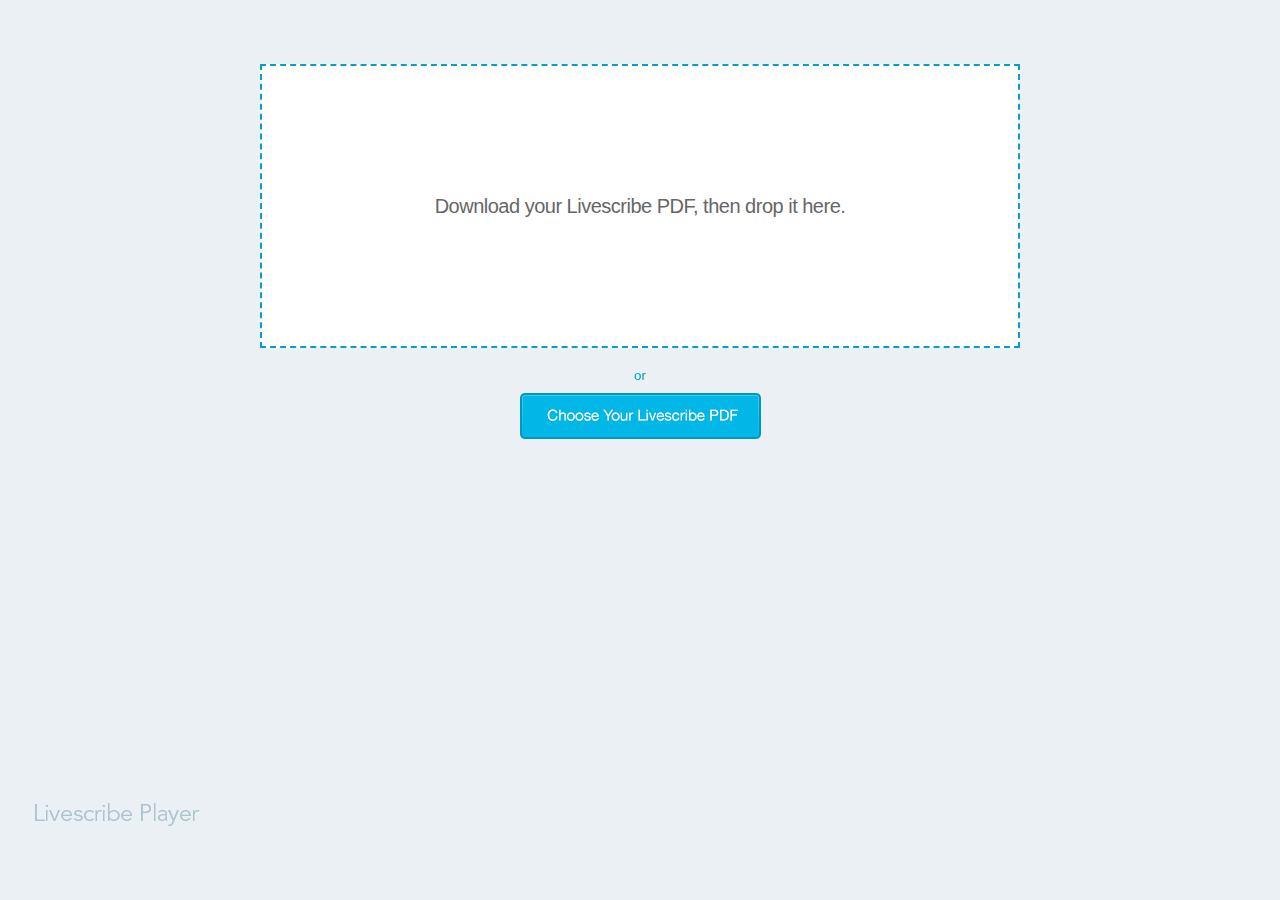
<file: index.html>
<!DOCTYPE html>
<html xmlns="http://www.w3.org/1999/xhtml">

<head>
    <meta http-equiv="Content-Type" content="text/html; charset=UTF-8">
    <title>Livescribe Player</title>

    <!--[if IE]>
	    <meta http-equiv="X-UA-Compatible" content="IE=edge,chrome=1" />
	    <![endif]-->

    <meta name="ROBOTS" content="NONE">
    <meta name="viewport"
        content="user-scalable=1.0,initial-scale=1.0,minimum-scale=1.0,maximum-scale=1.0, user-scalable=no">
    <meta name="apple-mobile-web-app-capable" content="yes">
    <meta name="format-detection" content="telephone=no">
    <meta name="viewport" content="width=device-width, initial-scale=1.0, user-scalable=no">
    <meta name="HandheldFriendly" content="true">

    <link rel="stylesheet" type="text/css" href="./assets/style.css">

    <script src="https://cdnjs.cloudflare.com/ajax/libs/jquery/3.5.1/jquery.min.js"
        integrity="sha512-bLT0Qm9VnAYZDflyKcBaQ2gg0hSYNQrJ8RilYldYQ1FxQYoCLtUjuuRuZo+fjqhx/qtq/1itJ0C2ejDxltZVFg=="
        crossorigin="anonymous"></script>

    <!--<script type="text/javascript" src="../scripts/player/com/plugins/jquery.google.fastbutton.js"></script>-->
    <!--<script type="text/javascript" src="../scripts/player/com/plugins/jquery.touchSwipe.js"></script>
	    <script type="text/javascript" src="../scripts/player/com/livescribe/lsnotes/audio/WebAudio.js"></script>-->
    <script type="text/javascript" src="./assets/Collections.NamedList.js"></script>
    <script type="text/javascript" src="./assets/EventHandling.js"></script>
    <script type="text/javascript" src="./assets/CustomEventHandling.js"></script>
    <script type="text/javascript" src="./assets/Animation.js"></script>
    <script type="text/javascript" src="./assets/Animations.js"></script>
    <script type="text/javascript" src="./assets/KeyFrameAnimation.js"></script>
    <script type="text/javascript" src="./assets/Base64Decoder.js"></script>
    <script type="text/javascript" src="./assets/inflate.min.js"></script>
    <script type="text/javascript" src="./assets/BinaryReader.js"></script>
    <!--        <script type="text/javascript" src="../scripts/player/com/livescribe/lsnotes/utility/Callback.js"></script>
	    <script type="text/javascript" src="../scripts/player/com/livescribe/lsnotes/utility/CanvasProgressBar.js"></script>-->
    <script type="text/javascript" src="./assets/Utility.js"></script>
    <!--        <script type="text/javascript" src="../scripts/player/com/livescribe/lsnotes/utility/RESTDictionaryLoader.js"></script>
        <script type="text/javascript" src="../scripts/player/com/livescribe/lsnotes/utility/StrokeRenderer.js"></script>-->
    <script type="text/javascript" src="./assets/WebContext.js"></script>
    <script type="text/javascript" src="./assets/LocalFileLoader.js"></script>
    <script type="text/javascript" src="./assets/PDFPlusCatalog.js"></script>
    <script type="text/javascript" src="./assets/PDFPlusAudioCatalog.js"></script>
    <script type="text/javascript" src="./assets/PDFPlusAssetBase.js"></script>
    <script type="text/javascript" src="./assets/PDFPlusImage.js"></script>
    <script type="text/javascript" src="./assets/PDFPlusInkML.js"></script>
    <script type="text/javascript" src="./assets/PDFPlusAudioStream.js"></script>
    <script type="text/javascript" src="./assets/PDFPlusDocument.js"></script>
    <script type="text/javascript" src="./assets/PDFPlusPage.js"></script>
    <script type="text/javascript" src="./assets/PDFPlusSession.js"></script>
    <script type="text/javascript" src="./assets/PDFPlusDocumentParser.js"></script>
    <script type="text/javascript" src="./assets/inkMLInkSourceData.js"></script>
    <script type="text/javascript" src="./assets/inkMLImageData.js"></script>
    <script type="text/javascript" src="./assets/inkMLAudioData.js"></script>
    <script type="text/javascript" src="./assets/inkMLTraceData.js"></script>
    <script type="text/javascript" src="./assets/inkMLDocument.js"></script>
    <script type="text/javascript" src="./assets/inkMLParser.js"></script>
    <script type="text/javascript" src="./assets/StrokeMLData.js"></script>
    <script type="text/javascript" src="./assets/StrokeMLParser.js"></script>
    <script type="text/javascript" src="./assets/AudioMLParser.js"></script>
    <script type="text/javascript" src="./assets/Local.js"></script>
    <script type="text/javascript" src="./assets/Point.js"></script>
    <script type="text/javascript" src="./assets/Stroke.js"></script>
    <script type="text/javascript" src="./assets/StrokeCollection.js"></script>
    <script type="text/javascript" src="./assets/Session.js"></script>
    <script type="text/javascript" src="./assets/StrokeSession.js"></script>
    <script type="text/javascript" src="./assets/AudioSession.js"></script>
    <!-- <script type="text/javascript" src="./assets/PageInstance.js"></script> -->
    <!-- <script type="text/javascript" src="./assets/PageTemplate.js"></script> -->
    <!-- <script type="text/javascript" src="./assets/PageImage.js"></script> -->
    <script type="text/javascript" src="./assets/PencastData.js"></script>
    <script type="text/javascript" src="./assets/PencastBase.js"></script>
    <script type="text/javascript" src="./assets/LocalPDFPencast.js"></script>

    <script type="text/javascript" src="./assets/LaunchInstructions.js"></script>
    <script type="text/javascript" src="./assets/Trigger.js"></script>
    <script type="text/javascript" src="./assets/Modal.js"></script>
    <script type="text/javascript" src="./assets/TrayControl.js"></script>
    <script type="text/javascript" src="./assets/ColorPicker.js"></script>
    <script type="text/javascript" src="./assets/Button.js"></script>
    <script type="text/javascript" src="./assets/SettingsToggle.js"></script>
    <script type="text/javascript" src="./assets/Panel.js"></script>
    <script type="text/javascript" src="./assets/LaunchMessage.js"></script>
    <script type="text/javascript" src="./assets/Slider.js"></script>
    <script type="text/javascript" src="./assets/KeyControls.js"></script>
    <script type="text/javascript" src="./assets/CanvasControl.js"></script>
    <script type="text/javascript" src="./assets/PageIndicator.js"></script>
    <script type="text/javascript" src="./assets/PlaybackProgressIndicator.js"></script>
    <script type="text/javascript" src="./assets/Audio.js"></script>
    <script type="text/javascript" src="./assets/AudioPlayer.js"></script>
    <script type="text/javascript" src="./assets/WebAudioPlayer.js"></script>
    <script type="text/javascript" src="./assets/translate.js"></script>
    <script type="text/javascript" src="./assets/Player.js"></script>
</head>

<body>

    <!-- Canvas Start  -->
    <div id="mCanvasContainer">
        <canvas id="mBackgroundCanvas"></canvas>
        <canvas id="mMainCanvas">No support for canvas</canvas>
    </div>
    <!-- Canvas End  -->

    <!-- Top Bar Start  -->
    <div id="mTopBar" class="no-scroll">

        <!-- Livescribe Logo Start  -->
        <div id="mLivescribeLogo"></div>
        <!-- Livescribe Logo End  -->

        <!-- PlaySpeed Controls Start  -->
        <div id="mPlaySpeed">
            <ul>
                <li onclick="javascript:page.Player.PlaySpeed(0.5)" data-speed="0.5">0.5x</li>
                <hr />
                <li onclick="javascript:page.Player.PlaySpeed(1)" data-speed="1">1x</li>
                <hr />
                <li onclick="javascript:page.Player.PlaySpeed(2)" data-speed="2">2x</li>
                <hr />
                <li onclick="javascript:page.Player.PlaySpeed(3)" data-speed="3">3x</li>
            </ul>
        </div>
        <!-- PlaySpeed Controls End  -->

        <!-- Player Controls Bar Start  -->
        <div id="mTopBarPageControlsAndPageInfo" class="clearfix">

            <!-- Pagination Controls Start  -->
            <div id="mPageControls">
                <div id="mJumpPageForwardButton" class="notClicked"></div>

                <!-- Pagination Display Start  -->
                <div id="mTopBarRelativePage">
                    <div>Page</div>
                    <div id="mCurrentSessionPageText">1</div>
                    <div id="mTotalSessionPageText">/ 2</div>
                </div>
                <!-- Pagination Display End  -->

                <div id="mJumpPageBackButton" class="active"></div>
            </div>
            <!-- Pagination Controls End  -->

            <!-- Zoom Controls Start  -->
            <div id="mZoomInButton" class="active">
            </div>

            <div id="mZoomOutButton" class="active">
            </div>
            <!-- Zoom Controls End  -->

        </div>
        <!-- Player Controls Bar End  -->

    </div>
    <!-- Top Bar End  -->

    <!-- Download Start -->
    <div id="mDownloadButton" class="active" style="display: none;">
    </div>
    <!-- Download End -->

    <!-- Settings Start  -->
    <div id="mSettingsButton" class="active" style="display: none;">
    </div>
    <div id="mSettings" class="noselect" style="background-position: left top; display: none">
        <a id="release-notes" target="_blank"
            href="https://www.livescribe.com/en-us/releasenotes/index.html#Player">About
            Livescribe Player Beta</a>
        <hr />
        <input id="mPreviewStroke" name="mPreviewStroke" checked="checked" type="checkbox" value="PreviewStroke"
            tabindex="1">
        <label for="mPreviewStroke"><span></span>Display Preview Strokes</label>
        <hr />
        <input id="mEnableAutoPage" name="mEnableAutoPage" checked="checked" type="checkbox" value="DisableAutoPage"
            tabindex="1">
        <label for="mEnableAutoPage"><span></span>Enable Auto Page Turn</label>
        <hr />
        <p style="margin:8px 0 5px;">Select Stroke Color</p>
        <div id="mColorPickerVisable">
            <div class="ColorBlock active">
                <div class="Block" id="foreground-color-0" style="background-color:#339900; border-color:#FFFFFF;">
                </div>
                <div class="Block" id="background-color-0" style="background-color:#000000; border-color:#FFFFFF;">
                </div>
            </div>
            <div class="ColorBlock active">
                <div class="Block" id="foreground-color-1" style="background-color:#cc0000; border-color:#cc0000;">
                </div>
                <div class="Block" id="background-color-1" style="background-color:#330000; border-color:#330000;">
                </div>
            </div>
            <div class="ColorBlock active">
                <div class="Block" id="foreground-color-2" style="background-color:#0033ff; border-color:#0033ff;">
                </div>
                <div class="Block" id="background-color-2" style="background-color:#000099; border-color:#000099;">
                </div>
            </div>
            <div class="ColorBlock active">
                <div class="Block" id="foreground-color-3" style="background-color:#ff6633; border-color:#ff6633;">
                </div>
                <div class="Block" id="background-color-3" style="background-color:#663300; border-color:#663300;">
                </div>
            </div>
            <div class="ColorBlock active">
                <div class="Block" id="foreground-color-4" style="background-color:#33ccff; border-color:#33ccff;">
                </div>
                <div class="Block" id="background-color-4" style="background-color:#003366; border-color:#003366;">
                </div>
            </div>
            <div class="ColorBlock active">
                <div class="Block" id="foreground-color-5" style="background-color:#9933cc; border-color:#9933cc;">
                </div>
                <div class="Block" id="background-color-5" style="background-color:#330066; border-color:#330066;">
                </div>
            </div>
            <div class="ColorBlock active">
                <div class="Block" id="foreground-color-6" style="background-color:#cc3399; border-color:#cc3399;">
                </div>
                <div class="Block" id="background-color-6" style="background-color:#330033; border-color:#330033;">
                </div>
            </div>
        </div>
    </div>
    <!-- Settings End  -->


    <!-- Playback Controls Start  -->
    <div id="mPlayer" class="no-scroll">
        <!--<div style="z-index:1; width:100%;">-->
        <div id="mPlayerBot">
            <div id="mPlayButton" class="active" style="display: block;"></div>
            <div id="mPauseButton" class="active" style="display: none;"></div>
            <div id="mAudioPositionText" style="display: inline-block;">00:00</div>
            <div id="mSlideBarContainer">
                <div id="mSliderBar" style="display: block;">
                    <div id="mSliderBarProgress" style="width: 0px;"></div>
                    <div id="mSliderBarScrubber" style="display: block; left: -14px;">
                        <div id="mSliderBarScrubberIcon"></div>
                    </div>
                </div>
                <!-- <div id="mSliderBarThumb"></div> -->
            </div>
            <!--<div id="mOfText">of</div>-->
            <div id="mJumpForwardButton" class="active" style="display: block;"></div>
            <div id="mJumpBackButton" class="active" style="display: block;"></div>
            <div id="mAudioDurationText" style="display: inline-block;">- 24:29</div>
        </div>

        <!-- PlaySpeed Button Start  -->
        <div id="mPlaySpeedButton" class="active" style="display: block;"></div>
        <!-- PlaySpeed Button End  -->

        <!-- Thumbnail Pane Start -->
        <div id="mThumbnailPaneOpen" onclick="OpenThumbnailPane()" style="display: none;"></div>
        <div style="position:absolute; left: 0px; top:0; width:100%;">
            <div id="mThumbnailPane">
                <div id="mThumbnailPaneClose" onclick="CloseThumbnailPane()" style="display: none;"></div>
            </div>
        </div>
        <!-- Thumbnail Pane End -->

    </div>
    <!-- Playback Controls End  -->


    <!-- Click Overlay Start  -->
    <div id="mClickOverlay" class="no-scroll"></div>
    <!-- Click Overlay Start  -->


    <!-- Smart Banner Module Start  -->
    <div id="smart-banner-module">
        <p id="smart-banner-copy">Smart Banner</p>
    </div>
    <!-- Smart Banner Module End  -->

    <!-- Message Module Start  -->
    <div id="launch-message-module">
        <p id="launch-message-copy">Livescribe Player can play back your downloaded Livescribe PDF. Download your
            Livescribe PDF, then drop it here.<br><br></p>
        <p id="launch-message-copy-2"></p>
    </div>
    <!-- Message Module End  -->


    <!-- File Load Overlay Start  -->
    <div id="file-load-module" dropzone="true">
        <div id="file-load-dropzone-section-container" class="clearfix">
            <div id="file-load-dropzone-section" class="normal">
                <p id="file-load-dropzone-instructions-copy">Download your Livescribe PDF, then drop it here.</p>
                <div id="file-load-dropzone" dropzone="true"></div>
            </div>
            <div id="file-load-separator">
            </div>
        </div>
        <div class="file-load-input-section">
            <p id="file-load-input-instructions-copy">or</p>
            <div class="file-load-input-button">
                <input id="file-load-input-element" type="file" onfocus="if(this.blur)this.blur()">
            </div>
        </div>
    </div>
    <!-- File Load Overlay Start  -->


    <!-- Smart Banner Module Start  -->
    <div id="paperless-icon-module"></div>
    <!-- Smart Banner Module End  -->

    <!-- Busy Overlay Start  -->
    <div id="overlay" style="display: none;">
        <div id="overlayContent">
            <div id="header">
                <pre></pre>
            </div>
            <img id="mBackground" alt="Background Image" src="./assets/images/ls_player_load_screen_2014.gif">
            <p id="overlayBodyText"></p>
            <div id="footer">
                <pre></pre>
            </div>
        </div>

    </div>

    <!-- Busy Overlay End  -->

    <div id="alert-overlay" data-message-holder=".message-container">
        <div id="alert-backdrop"></div>
        <div id="alert-anchor">
            <div id="alert" class="message-container">This player can only load PDFs created by Livescribe. Please
                select a Livescribe PDF.</div>
            <img class="close_button" src="./assets/images/close_button.jpg">
        </div>
    </div>



    <script type="text/javascript">

        var LiveScribe = LiveScribe || {};


        LiveScribe.Page = function () {
            this.Player = null;

            LiveScribe.Events.AddHandler(window, 'load', LiveScribe.Events.CreateDelegate(this, this.PageLoadHandler));
            LiveScribe.Events.AddHandler(document.querySelector('#alert-backdrop'), 'click', function () {
                page.Player.AlertModal.Hide();
            });

            LiveScribe.Events.AddHandler(document.querySelector('#alert-overlay .close_button'), 'click', function () {
                page.Player.AlertModal.Hide();
            });
        }

        LiveScribe.Page.prototype.PageLoadHandler = function () {
            this.Player = new LiveScribe.Player();

            this.Player.BusyModal = new LiveScribe.UI.Modal(document.getElementById('overlay'));
            this.Player.MessageModule = new LiveScribe.UI.LaunchMessage(document.getElementById('launch-message-copy'), document.getElementById('launch-message-copy-2'), document.getElementById('launch-message-module'));
            this.Player.SmartBannerModule = new LiveScribe.UI.Modal(document.getElementById('smart-banner-module'));
            this.Player.FileLoadModule = new LiveScribe.UI.Modal(document.getElementById('file-load-module'));
            this.Player.FileLoadDropZoneModule = new LiveScribe.UI.Modal(document.getElementById('file-load-dropzone-section-container'));
            this.Player.PageInfoModule = new LiveScribe.UI.Modal(document.getElementById('mTopBarPageControlsAndPageInfo'));
            this.Player.PlaybackControlsModule = new LiveScribe.UI.Modal(document.getElementById('mPlayer'));
            this.Player.PaperlessIconModule = new LiveScribe.UI.Modal(document.getElementById('paperless-icon-module'));

            this.Player.PageForwardButton = new LiveScribe.UI.ButtonControl(document.getElementById('mJumpPageForwardButton'));
            this.Player.PageForwardButton.OnButtonClick = LiveScribe.Events.CreateDelegate(this.Player, this.Player.PageForwardButtonClickHandler);

            this.Player.PageBackButton = new LiveScribe.UI.ButtonControl(document.getElementById('mJumpPageBackButton'));
            this.Player.PageBackButton.OnButtonClick = LiveScribe.Events.CreateDelegate(this.Player, this.Player.PageBackButtonClickHandler);

            this.Player.ZoomInButton = new LiveScribe.UI.ButtonControl(document.getElementById('mZoomInButton'));
            this.Player.ZoomInButton.OnButtonClick = LiveScribe.Events.CreateDelegate(this.Player, this.Player.ZoomInButtonClickHandler);

            this.Player.ZoomOutButton = new LiveScribe.UI.ButtonControl(document.getElementById('mZoomOutButton'));
            this.Player.ZoomOutButton.OnButtonClick = LiveScribe.Events.CreateDelegate(this.Player, this.Player.ZoomOutButtonClickHandler);

            this.Player.PlaySpeedButton = new LiveScribe.UI.ButtonControl(document.getElementById('mPlaySpeedButton'));

            this.Player.PlaySpeedPanel = new LiveScribe.UI.Modal(document.getElementById('mPlaySpeed'));
            this.Player.PlaySpeedPanel.AddTrigger(new LiveScribe.UI.Trigger(document.getElementById('mPlaySpeedButton'), 'click'));

            this.Player.SettingsButton = new LiveScribe.UI.ButtonControl(document.getElementById('mSettingsButton'));

            this.Player.SettingsPanel = new LiveScribe.UI.Modal(document.getElementById('mSettings'));
            this.Player.SettingsPanel.AddTrigger(new LiveScribe.UI.Trigger(document.getElementById('mSettingsButton'), 'click'));

            this.Player.AlertModal = new LiveScribe.UI.Modal(document.getElementById('alert-overlay'));

            this.Player.PreviewStrokeToggle = new LiveScribe.UI.SettingsToggle(document.getElementById('mPreviewStroke'), LiveScribe.UI.SettingsToggleState.ON);
            this.Player.PreviewStrokeToggle.OnToggleChange = LiveScribe.Events.CreateDelegate(this.Player, this.Player.PreviewStrokeToggleChangeHandler);

            this.Player.AutoPageTurnToggle = new LiveScribe.UI.SettingsToggle(document.getElementById('mEnableAutoPage'), LiveScribe.UI.SettingsToggleState.ON);
            this.Player.AutoPageTurnToggle.OnToggleChange = LiveScribe.Events.CreateDelegate(this.Player, this.Player.AutoPageTurnToggleChangeHandler);

            this.Player.ColorPicker = new LiveScribe.UI.ColorPicker();
            this.Player.ColorPicker.RegisterEventHandler(new LiveScribe.Events.CustomEventHandler('player',
                LiveScribe.UI.ColorPickerEvent.COLOR_CHANGE,
                LiveScribe.Events.CreateDelegate(this.Player, this.Player.ColorPickerChangeHandler)));

            this.Player.ColorPicker.AddColorPickerItem(new LiveScribe.UI.ColorPickerItem(document.getElementById('foreground-color-0'), document.getElementById('background-color-0')));
            this.Player.ColorPicker.AddColorPickerItem(new LiveScribe.UI.ColorPickerItem(document.getElementById('foreground-color-1'), document.getElementById('background-color-1')));
            this.Player.ColorPicker.AddColorPickerItem(new LiveScribe.UI.ColorPickerItem(document.getElementById('foreground-color-2'), document.getElementById('background-color-2')));
            this.Player.ColorPicker.AddColorPickerItem(new LiveScribe.UI.ColorPickerItem(document.getElementById('foreground-color-3'), document.getElementById('background-color-3')));
            this.Player.ColorPicker.AddColorPickerItem(new LiveScribe.UI.ColorPickerItem(document.getElementById('foreground-color-4'), document.getElementById('background-color-4')));
            this.Player.ColorPicker.AddColorPickerItem(new LiveScribe.UI.ColorPickerItem(document.getElementById('foreground-color-5'), document.getElementById('background-color-5')));
            this.Player.ColorPicker.AddColorPickerItem(new LiveScribe.UI.ColorPickerItem(document.getElementById('foreground-color-6'), document.getElementById('background-color-6')));


            this.Player.ThumbnailPaneOpenButton = new LiveScribe.UI.ButtonControl(document.getElementById('mThumbnailPaneOpen'));
            this.Player.ThumbnailPaneCloseButton = new LiveScribe.UI.ButtonControl(document.getElementById('mThumbnailPaneClose'));
            this.Player.ThumbnailPane = new LiveScribe.UI.Panel('', this.Player.ThumbnailPaneOpenButton, this.Player.ThumbnailPaneCloseButton);

            this.Player.PlayButton = new LiveScribe.UI.ButtonControl(document.getElementById('mPlayButton'));
            this.Player.PlayButton.OnButtonClick = LiveScribe.Events.CreateDelegate(this.Player, this.Player.PlayButtonClickHandler);
            this.Player.RegisterEventHandler(new LiveScribe.Events.CustomEventHandler('PlayButtonPlayHandler', LiveScribe.PlayerEvents.PLAY, LiveScribe.Events.CreateDelegate(this.Player.PlayButton, this.Player.PlayButton.Hide)));
            this.Player.RegisterEventHandler(new LiveScribe.Events.CustomEventHandler('PlayButtonPauseHandler', LiveScribe.PlayerEvents.PAUSE, LiveScribe.Events.CreateDelegate(this.Player.PlayButton, this.Player.PlayButton.Display)));
            this.Player.RegisterEventHandler(new LiveScribe.Events.CustomEventHandler('PlayButtonStopHandler', LiveScribe.PlayerEvents.STOP, LiveScribe.Events.CreateDelegate(this.Player.PlayButton, this.Player.PlayButton.Display)));
            this.Player.RegisterEventHandler(new LiveScribe.Events.CustomEventHandler('PlayButtonLoadStartHandler', LiveScribe.PlayerEvents.LOAD, LiveScribe.Events.CreateDelegate(this.Player.PlayButton, this.Player.PlayButton.Hide)));
            this.Player.RegisterEventHandler(new LiveScribe.Events.CustomEventHandler('PlayButtonLoadCompleteHandler', LiveScribe.PlayerEvents.LOAD_COMPLETE, LiveScribe.Events.CreateDelegate(this.Player.PlayButton, this.Player.PlayButton.Display)));
            this.Player.RegisterEventHandler(new LiveScribe.Events.CustomEventHandler('PlayButtonDoneHandler', LiveScribe.PlayerEvents.DONE, LiveScribe.Events.CreateDelegate(this.Player.PlayButton, this.Player.PlayButton.Display)));

            this.Player.PauseButton = new LiveScribe.UI.ButtonControl(document.getElementById('mPauseButton'));
            this.Player.PauseButton.OnButtonClick = LiveScribe.Events.CreateDelegate(this.Player, this.Player.PauseButtonClickHandler);
            this.Player.RegisterEventHandler(new LiveScribe.Events.CustomEventHandler('PauseButtonPlayHandler', LiveScribe.PlayerEvents.PLAY, LiveScribe.Events.CreateDelegate(this.Player.PauseButton, this.Player.PauseButton.Display)));
            this.Player.RegisterEventHandler(new LiveScribe.Events.CustomEventHandler('PauseButtonPauseHandler', LiveScribe.PlayerEvents.PAUSE, LiveScribe.Events.CreateDelegate(this.Player.PauseButton, this.Player.PauseButton.Hide)));
            this.Player.RegisterEventHandler(new LiveScribe.Events.CustomEventHandler('PauseButtonStopHandler', LiveScribe.PlayerEvents.STOP, LiveScribe.Events.CreateDelegate(this.Player.PauseButton, this.Player.PauseButton.Hide)));
            this.Player.RegisterEventHandler(new LiveScribe.Events.CustomEventHandler('PauseButtonLoadStartHandler', LiveScribe.PlayerEvents.LOAD, LiveScribe.Events.CreateDelegate(this.Player.PauseButton, this.Player.PauseButton.Hide)));
            this.Player.RegisterEventHandler(new LiveScribe.Events.CustomEventHandler('PauseButtonLoadCompleteHandler', LiveScribe.PlayerEvents.LOAD_COMPLETE, LiveScribe.Events.CreateDelegate(this.Player.PauseButton, this.Player.PauseButton.Hide)));
            this.Player.RegisterEventHandler(new LiveScribe.Events.CustomEventHandler('PauseButtonDoneHandler', LiveScribe.PlayerEvents.DONE, LiveScribe.Events.CreateDelegate(this.Player.PauseButton, this.Player.PauseButton.Hide)));

            this.Player.ForwardButton = new LiveScribe.UI.ButtonControl(document.getElementById('mJumpForwardButton'));
            this.Player.ForwardButton.OnButtonClick = LiveScribe.Events.CreateDelegate(this.Player, this.Player.ForwardButtonClickHandler);

            this.Player.BackButton = new LiveScribe.UI.ButtonControl(document.getElementById('mJumpBackButton'));
            this.Player.BackButton.OnButtonClick = LiveScribe.Events.CreateDelegate(this.Player, this.Player.BackButtonClickHandler);

            this.Player.ProgressScrubber = new LiveScribe.UI.SliderScrubberControl(document.getElementById('mSliderBarScrubber'), document.getElementById('mSliderBar'));
            this.Player.ProgressScrubber.OnScrubberPositionChange = LiveScribe.Events.CreateDelegate(this.Player, this.Player.ScrubberPositionChangeHandler);
            this.Player.ProgressScrubber.OnScrubberMouseDown = LiveScribe.Events.CreateDelegate(this.Player, this.Player.ScrubberMouseDownHandler);
            this.Player.ProgressScrubber.OnScrubberMouseUp = LiveScribe.Events.CreateDelegate(this.Player, this.Player.ScrubberMouseUpHandler);
            this.Player.RegisterEventHandler(new LiveScribe.Events.CustomEventHandler('ProgressScrubberCompleteHandler', LiveScribe.PlayerEvents.DONE, LiveScribe.Events.CreateDelegate(this.Player.ProgressScrubber, this.Player.ProgressScrubber.PlaybackCompleteHandler)));

            this.Player.ProgressSlider = new LiveScribe.UI.SliderControl(document.getElementById('mSliderBar'), document.getElementById('mSliderBarProgress'));
            this.Player.ProgressSlider.OnSliderPositionChange = LiveScribe.Events.CreateDelegate(this.Player, this.Player.SliderPositionChangeHandler);
            this.Player.RegisterEventHandler(new LiveScribe.Events.CustomEventHandler('ProgressSliderCompleteHandler', LiveScribe.PlayerEvents.DONE, LiveScribe.Events.CreateDelegate(this.Player.ProgressSlider, this.Player.ProgressSlider.PlaybackCompleteHandler)));

            this.Player.PlaybackProgressIndicator = new LiveScribe.UI.PlaybackProgressIndicatorControl(document.getElementById('mAudioPositionText'), document.getElementById('mAudioDurationText'));
            this.Player.RegisterEventHandler(new LiveScribe.Events.CustomEventHandler('ProgressIndicatorCompleteHandler', LiveScribe.PlayerEvents.DONE, LiveScribe.Events.CreateDelegate(this.Player.PlaybackProgressIndicator, this.Player.PlaybackProgressIndicator.PlaybackCompleteHandler)));

            this.Player.PageIndicator = new LiveScribe.UI.PageIndicatorControl(document.getElementById('mCurrentSessionPageText'), document.getElementById('mTotalSessionPageText'));

            this.Player.KeyControls = new LiveScribe.UI.KeyControls();
            this.Player.KeyControls.OnPlay = LiveScribe.Events.CreateDelegate(this.Player, this.Player.PlayButtonClickHandler);
            this.Player.KeyControls.OnPause = LiveScribe.Events.CreateDelegate(this.Player, this.Player.PauseButtonClickHandler);
            this.Player.KeyControls.OnForward = LiveScribe.Events.CreateDelegate(this.Player, this.Player.ForwardButtonClickHandler);
            this.Player.KeyControls.OnBack = LiveScribe.Events.CreateDelegate(this.Player, this.Player.BackButtonClickHandler);
            this.Player.KeyControls.OnPageForward = LiveScribe.Events.CreateDelegate(this.Player, this.Player.PageForwardButtonClickHandler);
            this.Player.KeyControls.OnPageBack = LiveScribe.Events.CreateDelegate(this.Player, this.Player.PageBackButtonClickHandler);

            this.Player.CanvasController = new LiveScribe.UI.CanvasControl(document.getElementById('mMainCanvas'), document.getElementById('mBackgroundCanvas'), document.getElementById('mCanvasContainer'));
            this.Player.CanvasController.OnCanvasClick = LiveScribe.Events.CreateDelegate(this.Player, this.Player.CanvasClickHandler);

            this.Player.OnLoadError = function (err) {
                function resetField(fld) {
                    $(fld).wrap('<form>').parent('form').trigger('reset');
                    $(fld).unwrap();
                }

                this.AlertModal.Show(err.message);

                // Restore prior state
                this.MessageModule.Show();
                this.FileLoadModule.Show();
                this.BusyModal.Hide();

                this.AttachNewFileLoader(); // Attaching a new file loader is needed. Otherwise, loading of valid PDFs after invalid PDF results in an error
                resetField('#file-load-input-element');
            }

            this.Player.PlaySpeed = function (newSpeed) {
                $("#mPlaySpeed .selected[data-speed]").removeClass('selected');
                $("#mPlaySpeed [data-speed='" + newSpeed + "']").addClass('selected');

                var newSpeed = this.AudioPlayer.PlaybackRate(newSpeed);
                this.AnimationController.AnimationRate(newSpeed);
            }

            this.Player.AttachNewFileLoader();

            if (this.Player.WebContext.GetPencastType() == LiveScribe.PencastType.REMOTE_PDF) {
                this.Player.BusyModal.Show();
                LiveScribe.Net.GetRemoteResourceAsArrayBuffer(this.Player.WebContext.QueryString, LiveScribe.Events.CreateDelegate(this.Player, function (response) {
                    this.LocalFile = response;
                    this.FileLoadModule.Hide();
                    this.LoadPencast();
                }));
            }

            gLS_CurrentEnv = 4;
            this.Player.Init();
        };




        var page = new LiveScribe.Page();

    </script>


</body>

</html>
</file>
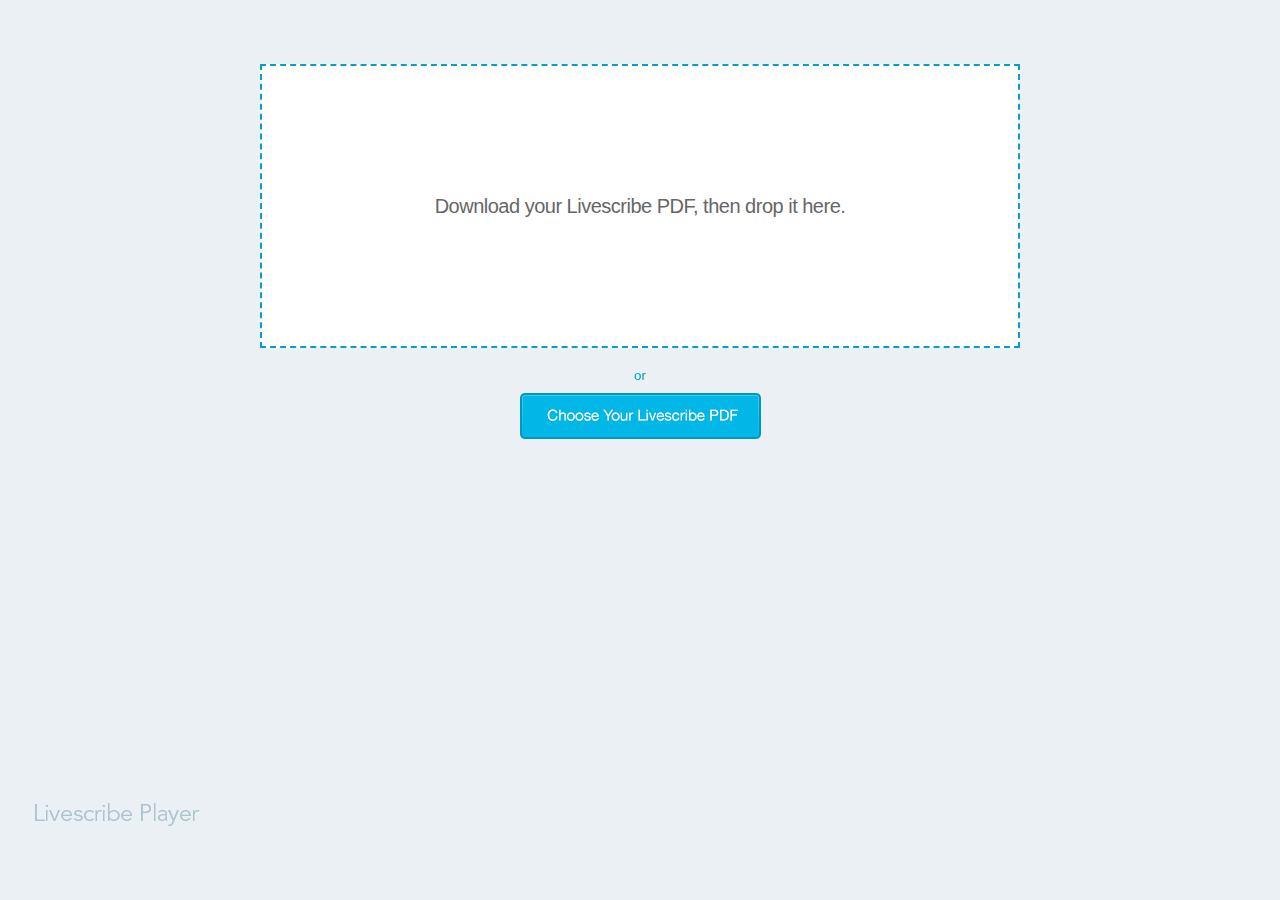
<file: Livescribe Player.html>
<!DOCTYPE html>
<!-- saved from url=(0059)http://www.livescribe.com/int/pdf/player/lsnotesdesktop.htm -->
<html xmlns="http://www.w3.org/1999/xhtml">

<head>
    <meta http-equiv="Content-Type" content="text/html; charset=UTF-8">
    <title>Livescribe Player</title>
    <!--Copyright © 2007-2013 Livescribe, Inc. All rights reserved.-->


    <!--[if IE]>
	    <meta http-equiv="X-UA-Compatible" content="IE=edge,chrome=1" />
	    <![endif]-->

    <meta name="ROBOTS" content="NONE">
    <meta name="viewport"
        content="user-scalable=1.0,initial-scale=1.0,minimum-scale=1.0,maximum-scale=1.0, user-scalable=no">
    <meta name="apple-mobile-web-app-capable" content="yes">
    <meta name="format-detection" content="telephone=no">
    <meta name="viewport" content="width=device-width, initial-scale=1.0, user-scalable=no">
    <meta name="HandheldFriendly" content="true">

    <link rel="stylesheet" type="text/css" href="./Livescribe Player_files/style.css">

    <script src="https://cdnjs.cloudflare.com/ajax/libs/jquery/3.5.1/jquery.min.js"
        integrity="sha512-bLT0Qm9VnAYZDflyKcBaQ2gg0hSYNQrJ8RilYldYQ1FxQYoCLtUjuuRuZo+fjqhx/qtq/1itJ0C2ejDxltZVFg=="
        crossorigin="anonymous"></script>

    <!--<script type="text/javascript" src="../scripts/player/com/plugins/jquery.google.fastbutton.js"></script>-->
    <!--<script type="text/javascript" src="../scripts/player/com/plugins/jquery.touchSwipe.js"></script>
	    <script type="text/javascript" src="../scripts/player/com/livescribe/lsnotes/audio/WebAudio.js"></script>-->
    <script type="text/javascript" src="./Livescribe Player_files/Collections.NamedList.js"></script>
    <script type="text/javascript" src="./Livescribe Player_files/EventHandling.js"></script>
    <script type="text/javascript" src="./Livescribe Player_files/CustomEventHandling.js"></script>
    <script type="text/javascript" src="./Livescribe Player_files/Animation.js"></script>
    <script type="text/javascript" src="./Livescribe Player_files/Animations.js"></script>
    <script type="text/javascript" src="./Livescribe Player_files/KeyFrameAnimation.js"></script>
    <script type="text/javascript" src="./Livescribe Player_files/Base64Decoder.js"></script>
    <script type="text/javascript" src="./Livescribe Player_files/inflate.min.js"></script>
    <script type="text/javascript" src="./Livescribe Player_files/BinaryReader.js"></script>
    <!--        <script type="text/javascript" src="../scripts/player/com/livescribe/lsnotes/utility/Callback.js"></script>
	    <script type="text/javascript" src="../scripts/player/com/livescribe/lsnotes/utility/CanvasProgressBar.js"></script>-->
    <script type="text/javascript" src="./Livescribe Player_files/Utility.js"></script>
    <script type="text/javascript" src="./Livescribe Player_files/EnvironmentManager.js"></script>
    <script type="text/javascript" src="./Livescribe Player_files/MipMap.js"></script>
    <!--        <script type="text/javascript" src="../scripts/player/com/livescribe/lsnotes/utility/RESTDictionaryLoader.js"></script>
        <script type="text/javascript" src="../scripts/player/com/livescribe/lsnotes/utility/StrokeRenderer.js"></script>-->
    <script type="text/javascript" src="./Livescribe Player_files/WebContext.js"></script>
    <script type="text/javascript" src="./Livescribe Player_files/EnvironmentManager(1).js"></script>
    <script type="text/javascript" src="./Livescribe Player_files/LocalFileLoader.js"></script>
    <script type="text/javascript" src="./Livescribe Player_files/RequestManager.js"></script>
    <script type="text/javascript" src="./Livescribe Player_files/PDFPlusCatalog.js"></script>
    <script type="text/javascript" src="./Livescribe Player_files/PDFPlusAudioCatalog.js"></script>
    <script type="text/javascript" src="./Livescribe Player_files/PDFPlusAssetBase.js"></script>
    <script type="text/javascript" src="./Livescribe Player_files/PDFPlusImage.js"></script>
    <script type="text/javascript" src="./Livescribe Player_files/PDFPlusInkML.js"></script>
    <script type="text/javascript" src="./Livescribe Player_files/PDFPlusAudioStream.js"></script>
    <script type="text/javascript" src="./Livescribe Player_files/PDFPlusDocument.js"></script>
    <script type="text/javascript" src="./Livescribe Player_files/PDFPlusPage.js"></script>
    <script type="text/javascript" src="./Livescribe Player_files/PDFPlusSession.js"></script>
    <script type="text/javascript" src="./Livescribe Player_files/PDFPlusDocumentParser.js"></script>
    <script type="text/javascript" src="./Livescribe Player_files/inkMLInkSourceData.js"></script>
    <script type="text/javascript" src="./Livescribe Player_files/inkMLImageData.js"></script>
    <script type="text/javascript" src="./Livescribe Player_files/inkMLAudioData.js"></script>
    <script type="text/javascript" src="./Livescribe Player_files/inkMLTraceData.js"></script>
    <script type="text/javascript" src="./Livescribe Player_files/inkMLDocument.js"></script>
    <script type="text/javascript" src="./Livescribe Player_files/inkMLParser.js"></script>
    <script type="text/javascript" src="./Livescribe Player_files/StrokeMLData.js"></script>
    <script type="text/javascript" src="./Livescribe Player_files/StrokeMLParser.js"></script>
    <script type="text/javascript" src="./Livescribe Player_files/AudioMLParser.js"></script>
    <script type="text/javascript" src="./Livescribe Player_files/Local.js"></script>
    <script type="text/javascript" src="./Livescribe Player_files/Point.js"></script>
    <script type="text/javascript" src="./Livescribe Player_files/Stroke.js"></script>
    <script type="text/javascript" src="./Livescribe Player_files/StrokeCollection.js"></script>
    <script type="text/javascript" src="./Livescribe Player_files/Session.js"></script>
    <script type="text/javascript" src="./Livescribe Player_files/StrokeSession.js"></script>
    <script type="text/javascript" src="./Livescribe Player_files/AudioSession.js"></script>
    <script type="text/javascript" src="./Livescribe Player_files/PageInstance.js"></script>
    <script type="text/javascript" src="./Livescribe Player_files/PageTemplate.js"></script>
    <script type="text/javascript" src="./Livescribe Player_files/PageImage.js"></script>
    <script type="text/javascript" src="./Livescribe Player_files/PencastData.js"></script>
    <script type="text/javascript" src="./Livescribe Player_files/PencastBase.js"></script>
    <script type="text/javascript" src="./Livescribe Player_files/LocalPDFPencast.js"></script>
    <script type="text/javascript" src="./Livescribe Player_files/RemoteClassicPencast.js"></script>
    <!--<script type="text/javascript" src="../scripts/player/com/livescribe/lsnotes/pencastplayer/RemotePDFPencast.js"></script> -->
    <script type="text/javascript" src="./Livescribe Player_files/LaunchInstructions.js"></script>
    <script type="text/javascript" src="./Livescribe Player_files/Trigger.js"></script>
    <script type="text/javascript" src="./Livescribe Player_files/Modal.js"></script>
    <script type="text/javascript" src="./Livescribe Player_files/TrayControl.js"></script>
    <script type="text/javascript" src="./Livescribe Player_files/ColorPicker.js"></script>
    <script type="text/javascript" src="./Livescribe Player_files/Button.js"></script>
    <script type="text/javascript" src="./Livescribe Player_files/SettingsToggle.js"></script>
    <script type="text/javascript" src="./Livescribe Player_files/Panel.js"></script>
    <script type="text/javascript" src="./Livescribe Player_files/LaunchMessage.js"></script>
    <script type="text/javascript" src="./Livescribe Player_files/Slider.js"></script>
    <script type="text/javascript" src="./Livescribe Player_files/KeyControls.js"></script>
    <script type="text/javascript" src="./Livescribe Player_files/CanvasControl.js"></script>
    <script type="text/javascript" src="./Livescribe Player_files/PageIndicator.js"></script>
    <script type="text/javascript" src="./Livescribe Player_files/PlaybackProgressIndicator.js"></script>
    <script type="text/javascript" src="./Livescribe Player_files/Audio.js"></script>
    <script type="text/javascript" src="./Livescribe Player_files/AudioPlayer.js"></script>
    <script type="text/javascript" src="./Livescribe Player_files/WebAudioPlayer.js"></script>
    <script type="text/javascript" src="./Livescribe Player_files/translate.js"></script>
    <script type="text/javascript" src="./Livescribe Player_files/Player.js"></script>
    <!--<script type="text/javascript" src="../scripts/player/PlayerMain.js"></script>-->
    <!--<script type="text/javascript" src="../scripts/player/com/livescribe/lsnotes/pencastplayer/Document.js"></script>-->
    <!--<script type="text/javascript" src="../scripts/player/com/plugins/jquery-1.7-externs.js"></script>-->
    <!--<script type="text/javascript" src="../player-compiled.js"></script> -->
    <!--<script type="text/javascript" src="../player/main.js"></script>-->
</head>

<body>

    <!-- Canvas Start  -->
    <div id="mCanvasContainer">
        <canvas id="mBackgroundCanvas"></canvas>
        <canvas id="mMainCanvas">No support for canvas</canvas>
    </div>
    <!-- Canvas End  -->

    <!-- Top Bar Start  -->
    <div id="mTopBar" class="no-scroll">

        <!-- Livescribe Logo Start  -->
        <div id="mLivescribeLogo"></div>
        <!-- Livescribe Logo End  -->

        <!-- PlaySpeed Controls Start  -->
        <div id="mPlaySpeed">
            <ul>
                <li onclick="javascript:page.Player.PlaySpeed(0.5)" data-speed="0.5">0.5x</li>
                <hr />
                <li onclick="javascript:page.Player.PlaySpeed(1)" data-speed="1">1x</li>
                <hr />
                <li onclick="javascript:page.Player.PlaySpeed(2)" data-speed="2">2x</li>
                <hr />
                <li onclick="javascript:page.Player.PlaySpeed(3)" data-speed="3">3x</li>
            </ul>
        </div>
        <!-- PlaySpeed Controls End  -->

        <!-- Player Controls Bar Start  -->
        <div id="mTopBarPageControlsAndPageInfo" class="clearfix">

            <!-- Pagination Controls Start  -->
            <div id="mPageControls">
                <div id="mJumpPageForwardButton" class="notClicked"></div>

                <!-- Pagination Display Start  -->
                <div id="mTopBarRelativePage">
                    <div>Page</div>
                    <div id="mCurrentSessionPageText">1</div>
                    <div id="mTotalSessionPageText">/ 2</div>
                </div>
                <!-- Pagination Display End  -->

                <div id="mJumpPageBackButton" class="active"></div>
            </div>
            <!-- Pagination Controls End  -->

            <!-- Zoom Controls Start  -->
            <div id="mZoomInButton" class="active">
            </div>

            <div id="mZoomOutButton" class="active">
            </div>
            <!-- Zoom Controls End  -->

        </div>
        <!-- Player Controls Bar End  -->

    </div>
    <!-- Top Bar End  -->

    <!-- Settings Button Start  -->
    <div id="mSettingsButton" class="active" style="display: none;">
    </div>
    <!-- Settings Button End  -->
    
    
    <!-- Settings Controls Start  -->
    <div id="mSettings" class="noselect" style="background-position: left top; display: none">
        <a id="release-notes" target="_blank" href="https://www.livescribe.com/en-us/releasenotes/index.html#Player">About
            Livescribe Player Beta</a>
        <hr align="left">
        <input id="mPreviewStroke" name="mPreviewStroke" checked="checked" type="checkbox" value="PreviewStroke"
            tabindex="1">
        <label for="mPreviewStroke"><span></span>Display Preview Strokes</label>
        <hr align="left">
        <input id="mEnableAutoPage" name="mEnableAutoPage" checked="checked" type="checkbox" value="DisableAutoPage"
            tabindex="1">
        <label for="mEnableAutoPage"><span></span>Enable Auto Page Turn</label>
        <hr align="left">
        <p style="margin:8px 0 5px;">Select Stroke Color</p>
        <div id="mColorPickerVisable">
            <div class="ColorBlock active">
                <div class="Block" id="foreground-color-0" style="background-color:#339900; border-color:#FFFFFF;">
                </div>
                <div class="Block" id="background-color-0" style="background-color:#000000; border-color:#FFFFFF;">
                </div>
            </div>
            <div class="ColorBlock active">
                <div class="Block" id="foreground-color-1" style="background-color:#cc0000; border-color:#cc0000;">
                </div>
                <div class="Block" id="background-color-1" style="background-color:#330000; border-color:#330000;">
                </div>
            </div>
            <div class="ColorBlock active">
                <div class="Block" id="foreground-color-2" style="background-color:#0033ff; border-color:#0033ff;">
                </div>
                <div class="Block" id="background-color-2" style="background-color:#000099; border-color:#000099;">
                </div>
            </div>
            <div class="ColorBlock active">
                <div class="Block" id="foreground-color-3" style="background-color:#ff6633; border-color:#ff6633;">
                </div>
                <div class="Block" id="background-color-3" style="background-color:#663300; border-color:#663300;">
                </div>
            </div>
            <div class="ColorBlock active">
                <div class="Block" id="foreground-color-4" style="background-color:#33ccff; border-color:#33ccff;">
                </div>
                <div class="Block" id="background-color-4" style="background-color:#003366; border-color:#003366;">
                </div>
            </div>
            <div class="ColorBlock active">
                <div class="Block" id="foreground-color-5" style="background-color:#9933cc; border-color:#9933cc;">
                </div>
                <div class="Block" id="background-color-5" style="background-color:#330066; border-color:#330066;">
                </div>
            </div>
            <div class="ColorBlock active">
                <div class="Block" id="foreground-color-6" style="background-color:#cc3399; border-color:#cc3399;">
                </div>
                <div class="Block" id="background-color-6" style="background-color:#330033; border-color:#330033;">
                </div>
            </div>
        </div>
    </div>
    <!-- Settings Controls End  -->


    <!-- Playback Controls Start  -->
    <div id="mPlayer" class="no-scroll">
        <!--<div style="z-index:1; width:100%;">-->
        <div id="mPlayerBot">
            <div id="mPlayButton" class="active" style="display: block;"></div>
            <div id="mPauseButton" class="active" style="display: none;"></div>
            <div id="mAudioPositionText" style="display: inline-block;">00:00</div>
            <div id="mSlideBarContainer">
                <div id="mSliderBar" style="display: block;">
                    <div id="mSliderBarProgress" style="width: 0px;"></div>
                    <div id="mSliderBarScrubber" style="display: block; left: -14px;">
                        <div id="mSliderBarScrubberIcon"></div>
                    </div>
                </div>
                <!-- <div id="mSliderBarThumb"></div> -->
            </div>
            <!--<div id="mOfText">of</div>-->
            <div id="mJumpForwardButton" class="active" style="display: block;"></div>
            <div id="mJumpBackButton" class="active" style="display: block;"></div>
            <div id="mAudioDurationText" style="display: inline-block;">- 24:29</div>
        </div>

        <!-- PlaySpeed Button Start  -->
        <div id="mPlaySpeedButton" class="active" style="display: block;"></div>
        <!-- PlaySpeed Button End  -->

        <!-- Thumbnail Pane Start -->
        <div id="mThumbnailPaneOpen" onclick="OpenThumbnailPane()" style="display: none;"></div>
        <div style="position:absolute; left: 0px; top:0; width:100%;">
            <div id="mThumbnailPane">
                <div id="mThumbnailPaneClose" onclick="CloseThumbnailPane()" style="display: none;"></div>
            </div>
        </div>
        <!-- Thumbnail Pane End -->

    </div>
    <!-- Playback Controls End  -->


    <!-- Click Overlay Start  -->
    <div id="mClickOverlay" class="no-scroll"></div>
    <!-- Click Overlay Start  -->


    <!-- Smart Banner Module Start  -->
    <div id="smart-banner-module">
        <p id="smart-banner-copy">Smart Banner</p>
    </div>
    <!-- Smart Banner Module End  -->

    <!-- Message Module Start  -->
    <div id="launch-message-module">
        <p id="launch-message-copy">Livescribe Player can play back your downloaded Livescribe PDF. Download your
            Livescribe PDF, then drop it here.<br><br></p>
        <p id="launch-message-copy-2"></p>
    </div>
    <!-- Message Module End  -->


    <!-- File Load Overlay Start  -->
    <div id="file-load-module" dropzone="true">
        <div id="file-load-dropzone-section-container" class="clearfix">
            <div id="file-load-dropzone-section" class="normal">
                <p id="file-load-dropzone-instructions-copy">Download your Livescribe PDF, then drop it here.</p>
                <div id="file-load-dropzone" dropzone="true"></div>
            </div>
            <div id="file-load-separator">
            </div>
        </div>
        <div class="file-load-input-section">
            <p id="file-load-input-instructions-copy">or</p>
            <div class="file-load-input-button">
                <input id="file-load-input-element" type="file" onfocus="if(this.blur)this.blur()">
            </div>
        </div>
    </div>
    <!-- File Load Overlay Start  -->


    <!-- Smart Banner Module Start  -->
    <div id="paperless-icon-module"></div>
    <!-- Smart Banner Module End  -->

    <!-- Busy Overlay Start  -->
    <div id="overlay" style="display: none;">
        <div id="overlayContent">
            <div id="header">
                <pre></pre>
            </div>
            <img id="mBackground" alt="Background Image"
                src="./Livescribe Player_files/images/ls_player_load_screen_2014.gif">
            <p id="overlayBodyText"></p>
            <div id="footer">
                <pre></pre>
            </div>
        </div>

    </div>

    <!-- Busy Overlay End  -->

    <div id="alert-overlay" data-message-holder=".message-container">
        <div id="alert-backdrop"></div>
        <div id="alert-anchor">
            <div id="alert" class="message-container">This player can only load PDFs created by Livescribe. Please
                select a Livescribe PDF.</div>
            <img class="close_button" src="./Livescribe Player_files/images/close_button.jpg">
        </div>
    </div>



    <script type="text/javascript">

        var LiveScribe = LiveScribe || {};


        LiveScribe.Page = function () {
            this.Player = null;

            LiveScribe.Events.AddHandler(window, 'load', LiveScribe.Events.CreateDelegate(this, this.PageLoadHandler));
            LiveScribe.Events.AddHandler(document.querySelector('#alert-backdrop'), 'click', function () {
                page.Player.AlertModal.Hide();
            });

            LiveScribe.Events.AddHandler(document.querySelector('#alert-overlay .close_button'), 'click', function () {
                page.Player.AlertModal.Hide();
            });
        }

        LiveScribe.Page.prototype.PageLoadHandler = function () {
            this.Player = new LiveScribe.Player();

            this.Player.BusyModal = new LiveScribe.UI.Modal(document.getElementById('overlay'));
            this.Player.MessageModule = new LiveScribe.UI.LaunchMessage(document.getElementById('launch-message-copy'), document.getElementById('launch-message-copy-2'), document.getElementById('launch-message-module'));
            this.Player.SmartBannerModule = new LiveScribe.UI.Modal(document.getElementById('smart-banner-module'));
            this.Player.FileLoadModule = new LiveScribe.UI.Modal(document.getElementById('file-load-module'));
            this.Player.FileLoadDropZoneModule = new LiveScribe.UI.Modal(document.getElementById('file-load-dropzone-section-container'));
            this.Player.PageInfoModule = new LiveScribe.UI.Modal(document.getElementById('mTopBarPageControlsAndPageInfo'));
            this.Player.PlaybackControlsModule = new LiveScribe.UI.Modal(document.getElementById('mPlayer'));
            this.Player.PaperlessIconModule = new LiveScribe.UI.Modal(document.getElementById('paperless-icon-module'));

            this.Player.PageForwardButton = new LiveScribe.UI.ButtonControl(document.getElementById('mJumpPageForwardButton'));
            this.Player.PageForwardButton.OnButtonClick = LiveScribe.Events.CreateDelegate(this.Player, this.Player.PageForwardButtonClickHandler);

            this.Player.PageBackButton = new LiveScribe.UI.ButtonControl(document.getElementById('mJumpPageBackButton'));
            this.Player.PageBackButton.OnButtonClick = LiveScribe.Events.CreateDelegate(this.Player, this.Player.PageBackButtonClickHandler);

            this.Player.ZoomInButton = new LiveScribe.UI.ButtonControl(document.getElementById('mZoomInButton'));
            this.Player.ZoomInButton.OnButtonClick = LiveScribe.Events.CreateDelegate(this.Player, this.Player.ZoomInButtonClickHandler);

            this.Player.ZoomOutButton = new LiveScribe.UI.ButtonControl(document.getElementById('mZoomOutButton'));
            this.Player.ZoomOutButton.OnButtonClick = LiveScribe.Events.CreateDelegate(this.Player, this.Player.ZoomOutButtonClickHandler);

            this.Player.PlaySpeedButton = new LiveScribe.UI.ButtonControl(document.getElementById('mPlaySpeedButton'));

            this.Player.PlaySpeedPanel = new LiveScribe.UI.Modal(document.getElementById('mPlaySpeed'));
            this.Player.PlaySpeedPanel.AddTrigger(new LiveScribe.UI.Trigger(document.getElementById('mPlaySpeedButton'), 'click'));

            this.Player.SettingsButton = new LiveScribe.UI.ButtonControl(document.getElementById('mSettingsButton'));

            this.Player.SettingsPanel = new LiveScribe.UI.Modal(document.getElementById('mSettings'));
            this.Player.SettingsPanel.AddTrigger(new LiveScribe.UI.Trigger(document.getElementById('mSettingsButton'), 'click'));

            this.Player.AlertModal = new LiveScribe.UI.Modal(document.getElementById('alert-overlay'));

            this.Player.PreviewStrokeToggle = new LiveScribe.UI.SettingsToggle(document.getElementById('mPreviewStroke'), LiveScribe.UI.SettingsToggleState.ON);
            this.Player.PreviewStrokeToggle.OnToggleChange = LiveScribe.Events.CreateDelegate(this.Player, this.Player.PreviewStrokeToggleChangeHandler);

            this.Player.AutoPageTurnToggle = new LiveScribe.UI.SettingsToggle(document.getElementById('mEnableAutoPage'), LiveScribe.UI.SettingsToggleState.ON);
            this.Player.AutoPageTurnToggle.OnToggleChange = LiveScribe.Events.CreateDelegate(this.Player, this.Player.AutoPageTurnToggleChangeHandler);

            this.Player.ColorPicker = new LiveScribe.UI.ColorPicker();
            this.Player.ColorPicker.RegisterEventHandler(new LiveScribe.Events.CustomEventHandler('player',
                LiveScribe.UI.ColorPickerEvent.COLOR_CHANGE,
                LiveScribe.Events.CreateDelegate(this.Player, this.Player.ColorPickerChangeHandler)));

            this.Player.ColorPicker.AddColorPickerItem(new LiveScribe.UI.ColorPickerItem(document.getElementById('foreground-color-0'), document.getElementById('background-color-0')));
            this.Player.ColorPicker.AddColorPickerItem(new LiveScribe.UI.ColorPickerItem(document.getElementById('foreground-color-1'), document.getElementById('background-color-1')));
            this.Player.ColorPicker.AddColorPickerItem(new LiveScribe.UI.ColorPickerItem(document.getElementById('foreground-color-2'), document.getElementById('background-color-2')));
            this.Player.ColorPicker.AddColorPickerItem(new LiveScribe.UI.ColorPickerItem(document.getElementById('foreground-color-3'), document.getElementById('background-color-3')));
            this.Player.ColorPicker.AddColorPickerItem(new LiveScribe.UI.ColorPickerItem(document.getElementById('foreground-color-4'), document.getElementById('background-color-4')));
            this.Player.ColorPicker.AddColorPickerItem(new LiveScribe.UI.ColorPickerItem(document.getElementById('foreground-color-5'), document.getElementById('background-color-5')));
            this.Player.ColorPicker.AddColorPickerItem(new LiveScribe.UI.ColorPickerItem(document.getElementById('foreground-color-6'), document.getElementById('background-color-6')));


            this.Player.ThumbnailPaneOpenButton = new LiveScribe.UI.ButtonControl(document.getElementById('mThumbnailPaneOpen'));
            this.Player.ThumbnailPaneCloseButton = new LiveScribe.UI.ButtonControl(document.getElementById('mThumbnailPaneClose'));
            this.Player.ThumbnailPane = new LiveScribe.UI.Panel('', this.Player.ThumbnailPaneOpenButton, this.Player.ThumbnailPaneCloseButton);

            this.Player.PlayButton = new LiveScribe.UI.ButtonControl(document.getElementById('mPlayButton'));
            this.Player.PlayButton.OnButtonClick = LiveScribe.Events.CreateDelegate(this.Player, this.Player.PlayButtonClickHandler);
            this.Player.RegisterEventHandler(new LiveScribe.Events.CustomEventHandler('PlayButtonPlayHandler', LiveScribe.PlayerEvents.PLAY, LiveScribe.Events.CreateDelegate(this.Player.PlayButton, this.Player.PlayButton.Hide)));
            this.Player.RegisterEventHandler(new LiveScribe.Events.CustomEventHandler('PlayButtonPauseHandler', LiveScribe.PlayerEvents.PAUSE, LiveScribe.Events.CreateDelegate(this.Player.PlayButton, this.Player.PlayButton.Display)));
            this.Player.RegisterEventHandler(new LiveScribe.Events.CustomEventHandler('PlayButtonStopHandler', LiveScribe.PlayerEvents.STOP, LiveScribe.Events.CreateDelegate(this.Player.PlayButton, this.Player.PlayButton.Display)));
            this.Player.RegisterEventHandler(new LiveScribe.Events.CustomEventHandler('PlayButtonLoadStartHandler', LiveScribe.PlayerEvents.LOAD, LiveScribe.Events.CreateDelegate(this.Player.PlayButton, this.Player.PlayButton.Hide)));
            this.Player.RegisterEventHandler(new LiveScribe.Events.CustomEventHandler('PlayButtonLoadCompleteHandler', LiveScribe.PlayerEvents.LOAD_COMPLETE, LiveScribe.Events.CreateDelegate(this.Player.PlayButton, this.Player.PlayButton.Display)));
            this.Player.RegisterEventHandler(new LiveScribe.Events.CustomEventHandler('PlayButtonDoneHandler', LiveScribe.PlayerEvents.DONE, LiveScribe.Events.CreateDelegate(this.Player.PlayButton, this.Player.PlayButton.Display)));

            this.Player.PauseButton = new LiveScribe.UI.ButtonControl(document.getElementById('mPauseButton'));
            this.Player.PauseButton.OnButtonClick = LiveScribe.Events.CreateDelegate(this.Player, this.Player.PauseButtonClickHandler);
            this.Player.RegisterEventHandler(new LiveScribe.Events.CustomEventHandler('PauseButtonPlayHandler', LiveScribe.PlayerEvents.PLAY, LiveScribe.Events.CreateDelegate(this.Player.PauseButton, this.Player.PauseButton.Display)));
            this.Player.RegisterEventHandler(new LiveScribe.Events.CustomEventHandler('PauseButtonPauseHandler', LiveScribe.PlayerEvents.PAUSE, LiveScribe.Events.CreateDelegate(this.Player.PauseButton, this.Player.PauseButton.Hide)));
            this.Player.RegisterEventHandler(new LiveScribe.Events.CustomEventHandler('PauseButtonStopHandler', LiveScribe.PlayerEvents.STOP, LiveScribe.Events.CreateDelegate(this.Player.PauseButton, this.Player.PauseButton.Hide)));
            this.Player.RegisterEventHandler(new LiveScribe.Events.CustomEventHandler('PauseButtonLoadStartHandler', LiveScribe.PlayerEvents.LOAD, LiveScribe.Events.CreateDelegate(this.Player.PauseButton, this.Player.PauseButton.Hide)));
            this.Player.RegisterEventHandler(new LiveScribe.Events.CustomEventHandler('PauseButtonLoadCompleteHandler', LiveScribe.PlayerEvents.LOAD_COMPLETE, LiveScribe.Events.CreateDelegate(this.Player.PauseButton, this.Player.PauseButton.Hide)));
            this.Player.RegisterEventHandler(new LiveScribe.Events.CustomEventHandler('PauseButtonDoneHandler', LiveScribe.PlayerEvents.DONE, LiveScribe.Events.CreateDelegate(this.Player.PauseButton, this.Player.PauseButton.Hide)));

            this.Player.ForwardButton = new LiveScribe.UI.ButtonControl(document.getElementById('mJumpForwardButton'));
            this.Player.ForwardButton.OnButtonClick = LiveScribe.Events.CreateDelegate(this.Player, this.Player.ForwardButtonClickHandler);

            this.Player.BackButton = new LiveScribe.UI.ButtonControl(document.getElementById('mJumpBackButton'));
            this.Player.BackButton.OnButtonClick = LiveScribe.Events.CreateDelegate(this.Player, this.Player.BackButtonClickHandler);

            this.Player.ProgressScrubber = new LiveScribe.UI.SliderScrubberControl(document.getElementById('mSliderBarScrubber'), document.getElementById('mSliderBar'));
            this.Player.ProgressScrubber.OnScrubberPositionChange = LiveScribe.Events.CreateDelegate(this.Player, this.Player.ScrubberPositionChangeHandler);
            this.Player.ProgressScrubber.OnScrubberMouseDown = LiveScribe.Events.CreateDelegate(this.Player, this.Player.ScrubberMouseDownHandler);
            this.Player.ProgressScrubber.OnScrubberMouseUp = LiveScribe.Events.CreateDelegate(this.Player, this.Player.ScrubberMouseUpHandler);
            this.Player.RegisterEventHandler(new LiveScribe.Events.CustomEventHandler('ProgressScrubberCompleteHandler', LiveScribe.PlayerEvents.DONE, LiveScribe.Events.CreateDelegate(this.Player.ProgressScrubber, this.Player.ProgressScrubber.PlaybackCompleteHandler)));

            this.Player.ProgressSlider = new LiveScribe.UI.SliderControl(document.getElementById('mSliderBar'), document.getElementById('mSliderBarProgress'));
            this.Player.ProgressSlider.OnSliderPositionChange = LiveScribe.Events.CreateDelegate(this.Player, this.Player.SliderPositionChangeHandler);
            this.Player.RegisterEventHandler(new LiveScribe.Events.CustomEventHandler('ProgressSliderCompleteHandler', LiveScribe.PlayerEvents.DONE, LiveScribe.Events.CreateDelegate(this.Player.ProgressSlider, this.Player.ProgressSlider.PlaybackCompleteHandler)));

            this.Player.PlaybackProgressIndicator = new LiveScribe.UI.PlaybackProgressIndicatorControl(document.getElementById('mAudioPositionText'), document.getElementById('mAudioDurationText'));
            this.Player.RegisterEventHandler(new LiveScribe.Events.CustomEventHandler('ProgressIndicatorCompleteHandler', LiveScribe.PlayerEvents.DONE, LiveScribe.Events.CreateDelegate(this.Player.PlaybackProgressIndicator, this.Player.PlaybackProgressIndicator.PlaybackCompleteHandler)));

            this.Player.PageIndicator = new LiveScribe.UI.PageIndicatorControl(document.getElementById('mCurrentSessionPageText'), document.getElementById('mTotalSessionPageText'));

            this.Player.KeyControls = new LiveScribe.UI.KeyControls();
            this.Player.KeyControls.OnPlay = LiveScribe.Events.CreateDelegate(this.Player, this.Player.PlayButtonClickHandler);
            this.Player.KeyControls.OnPause = LiveScribe.Events.CreateDelegate(this.Player, this.Player.PauseButtonClickHandler);
            this.Player.KeyControls.OnForward = LiveScribe.Events.CreateDelegate(this.Player, this.Player.ForwardButtonClickHandler);
            this.Player.KeyControls.OnBack = LiveScribe.Events.CreateDelegate(this.Player, this.Player.BackButtonClickHandler);
            this.Player.KeyControls.OnPageForward = LiveScribe.Events.CreateDelegate(this.Player, this.Player.PageForwardButtonClickHandler);
            this.Player.KeyControls.OnPageBack = LiveScribe.Events.CreateDelegate(this.Player, this.Player.PageBackButtonClickHandler);

            this.Player.CanvasController = new LiveScribe.UI.CanvasControl(document.getElementById('mMainCanvas'), document.getElementById('mBackgroundCanvas'), document.getElementById('mCanvasContainer'));
            this.Player.CanvasController.OnCanvasClick = LiveScribe.Events.CreateDelegate(this.Player, this.Player.CanvasClickHandler);

            this.Player.OnLoadError = function (err) {
                function resetField(fld) {
                    $(fld).wrap('<form>').parent('form').trigger('reset');
                    $(fld).unwrap();
                }

                this.AlertModal.Show(err.message);

                // Restore prior state
                this.MessageModule.Show();
                this.FileLoadModule.Show();
                this.BusyModal.Hide();

                this.AttachNewFileLoader(); // Attaching a new file loader is needed. Otherwise, loading of valid PDFs after invalid PDF results in an error
                resetField('#file-load-input-element');
            }

            this.Player.PlaySpeed = function (newSpeed) {
                $("#mPlaySpeed .selected[data-speed]").removeClass('selected');
                $("#mPlaySpeed [data-speed='" + newSpeed + "']").addClass('selected');

                var newSpeed = this.AudioPlayer.PlaybackRate(newSpeed);
                this.AnimationController.AnimationRate(newSpeed);
            }

            this.Player.AttachNewFileLoader();

            if (this.Player.WebContext.GetPencastType() == LiveScribe.PencastType.REMOTE_PDF) {
                this.Player.BusyModal.Show();
                LiveScribe.Net.GetRemoteResourceAsArrayBuffer(this.Player.WebContext.QueryString, LiveScribe.Events.CreateDelegate(this.Player, function (response) {
                    this.LocalFile = response;
                    this.FileLoadModule.Hide();
                    this.LoadPencast();
                }));
            }

            gLS_CurrentEnv = 4;
            this.Player.Init();
        };




        var page = new LiveScribe.Page();

    </script>


</body>

</html>
</file>
<file: assets/style.css>
body {
  -webkit-tap-highlight-color: rgba(0, 0, 0, 0);
  -moz-user-select: 0;
  -khtml-user-select: none;
  -webkit-user-select: none;
  -o-user-select: none;
  user-select: none;
  overflow: hidden;
  background-color: #eaf0f3;
  color: #666666;
  font-size: 16px;
  font-family: Helvetica, Arial, sans-serif;
  height: 100%;
  margin: 0;
  padding: 0;
  width: 100%;
}


a {
  color: #FFFFFF;
  text-decoration: none;
}

hr {
  height: 1px;
  border: 0;
  border-top: 1px solid #eaf0f3;
  width: 210px;
}

html:-moz-full-screen,
html:-webkit-full-screen,
html:fullscreen {
  background-color: #666;
  width: 100%;
  height: 100%;
}

.clear {
  clear: both;
}

/******************************
      All css that has active button opacity
******************************/

.active:active {
  opacity: 0.6;
  filter: alpha(opacity=60);
  /* For IE8 and earlier */
}

.active {
  cursor: pointer;
}

/******************************
      mTopBar
******************************/

#mTopBar {
  display: inline-block;
  z-index: 1000;
  position: absolute;
  left: 0;
  bottom: 63px;
  height: 44px;
  width: 100%;
}

#mTopBar #mLivescribeLogo {
  position: absolute;
  top: 10px;
  left: 35px;
  z-index: 0;
  width: 185px !important;
  height: 44px;
  background-repeat: no-repeat;
  background-image: url(./images/ls_player_logo_new.png);
}

#mTopBarPageControlsAndPageInfo {
  display: none;
}

#mTopBar #mTopBarTitleBlock {
  display: inline-block;
  width: 300px;
  margin-left: 50px;
  margin-top: 8.5px;
  z-index: 1;
  height: 26px;
  color: #fff;
}

#mTopBar #mTopBarRelativePage {
  line-height: 33px;
  z-index: 1;
  height: 26px;
  color: #adc3ce;
  float: right;
}

#mTopBar #mTopBarRelativePage #mCurrentSessionPageText {
  display: inline-block;
  margin-top: 5.5px;
  margin-right: 1px;
  text-align: right;
  color: #FFF;
}

#mTopBar #mTopBarRelativePage #mTotalSessionPageText {
  display: inline-block;
  margin-top: 5.5px;
  width: 35.5px;
  height: 52px;
}

#mTopBar #mTopBarTitleBlock #mNotebookTitle {
  display: inline-block;
  margin-top: 5.5px;
}

#mTopBar #mTopBarTitleBlock #mCurrentPageText {
  display: inline-block;
  margin-top: 5.5px;
  margin-right: 5px;
  text-align: right;
  color: #FFF;
}

#mTopBar #mTopBarTitleBlock #mTotalPagesText {
  display: inline-block;
  margin-top: 5.5px;
  width: 35.5px;
  height: 52px;
}


#mTopBar #mZoomInButton {
  z-index: 0;
  right: 78px;
  position: absolute;
  width: 38px;
  height: 44px;
  background: url(./images/zoom_in.png) center center no-repeat;
  cursor: pointer;
}

#mTopBar #mZoomOutButton {
  z-index: 0;
  right: 121px;
  position: absolute;
  width: 38px;
  height: 44px;
  background: url(./images/zoom_out.png) center center no-repeat;
  cursor: pointer;
}

#mTopBar #mPageControls {
  z-index: 1;
  width: 226px;
  text-align: center;
  margin: 0px auto;
  color: #fff;
}

#mTopBar #mPageControls #mJumpPageForwardButton,
#mTopBar #mPageControls #mJumpPageBackButton {
  display: inline-block;
  float: right;
  z-index: 0;
  width: 19px;
  height: 44px;
  margin: 0 22px;
  cursor: pointer;
}

#mTopBar #mPageControls #mJumpPageForwardButton {
  background: url('./images/next_page.png') center center no-repeat;
}

#mTopBar #mPageControls #mJumpPageBackButton {
  background: url('./images/prev_page.png') center center no-repeat;
}

/******************************
      mTopBar mSettings
******************************/

#mSettingsButton {
  display: none;
  top: 0;
  right: 35px;
  position: absolute;
  width: 38px;
  height: 44px;
  background: url('./images/settings_button.png') center center no-repeat;
  cursor: pointer;
}

#mDownloadButton {
  display: none;
  top: 0;
  right: 80px;
  position: absolute;
  width: 38px;
  height: 44px;
  background: url('./images/download_button.png') center center no-repeat;
  cursor: pointer;
}

#mSettings {
  z-index: 500;
  top: 40px;
  right: 53px;
  padding: 33px 0 13px 10px;
  float: right;
  min-width: 215px;
  position: absolute;
  text-align: left;
  color: #adc3ce;
  font-weight: 100;
  font-size: 14px;
  background-color: #fff;
}

#mSettings a {
  color: #adc3ce;
}

.Mobile {
  width: 97%;
  position: absolute;
  text-align: center !important;
  float: clear;
  left: 0px;
  margin-left: auto;
  margin-right: auto;
}

#mSettings #release-notes {}

#mSettings #mColorPicker {}

#mSettings #mColorPickerVisable {
  z-index: 1001;
  height: 20px;
  text-align: justify;
  -ms-text-justify: distribute-all-lines;
  text-justify: distribute-all-lines;
  width: 90%;
}

#mSettings #mColorPickerVisable:after {
  content: '';
  width: 90%;
  display: inline-block;
  font-size: 0;
  line-height: 0;
}

#mSettings #mColorPickerVisable .ColorBlock {
  z-index: 1002;
  width: 20px;
  height: 20px;
  /*vertical-align: top;*/
  display: inline-block;
  overflow: visible;
}

#mSettings #mColorPickerVisable .ColorBlock .Block {
  width: 20px;
  position: relative;
  height: 20px;
  text-align: center;
  z-index: 2;
  -moz-border-radius: 13px;
  border-radius: 13px;
}

#mSettings #mColorPickerVisable .ColorBlock .Block:nth-child(2) {
  top: -15px;
  left: 10px;
  z-index: 1;
  outline: grey solid thin;
  display: none;
}

#mPlaySpeedButton {
  z-index: 500;
  bottom: 7px;
  right: 30px;
  width: 44px;
  height: 30px;
  position: absolute;
  background: url('./images/speed.png') center center no-repeat #fff;
  cursor: pointer;
}

#mPlaySpeed {
  width: 65px;
  height: 165px;
  bottom: -10px;
  right: 53px;
  position: absolute;
  background: url('./images/bg_speed_controls.png') center center no-repeat #fff;
  z-index: 200;
  display: none;
}

#mPlaySpeed ul {
  list-style: none;
  margin: 5px 0;
  padding: 0;
  text-align: center;
  line-height: 33px;
}

#mPlaySpeed ul hr {
  width: 62px;
  margin: 0 0 0 10px;
}

#mPlaySpeed ul li {
  color: #adc3ce;
  font-weight: 100;
  font-size: 14px;
  margin: 0 3px;
  cursor: pointer;
}

#mPlaySpeed ul li.selected {
  background-color: #f6862a;
  color: #fff;
}

/******************************
      mCanvas
******************************/

#mCanvasContainer {
  display: block;
  position: fixed;
  top: 30px;
  bottom: 98px;
  width: 100%;
  background-position: center center;
  background-size: contain;
}

#mCanvasContainer #mBackgroundCanvas {
  display: none;
  position: absolute;
  top: 0px;
  left: 0;
  z-index: 25;
  -webkit-box-shadow: 7px 7px 1px 0px rgba(220, 229, 233, 1);
  -moz-box-shadow: 7px 7px 1px 0px rgba(220, 229, 233, 1);
  box-shadow: 7px 7px 1px 0px rgba(220, 229, 233, 1);
  image-rendering: optimizeSpeed;
  /*Older versions of FF*/
  image-rendering: -moz-crisp-edges;
  /*FF 6.0+*/
  image-rendering: -webkit-optimize-contrast;
  /*Webkit (non standard naming)*/
  image-rendering: -o-crisp-edges;
  /*OS X & Windows Opera (12.02+)*/
  image-rendering: crisp-edges;
  /*Possible future browsers.*/
  -ms-interpolation-mode: nearest-neighbor;
  /*IE (non standard naming)*/
}

#mCanvasContainer #mMainCanvas {
  display: block;
  position: absolute;
  top: 0px;
  left: 0;
  z-index: 50;
}

#mCanvasContainer .flipped {
  transform: rotate(180deg);
  -ms-transform: rotate(180deg);
  -o-transform: rotate(180deg);
  -webkit-transform: rotate(180deg);
  -moz-transform: rotate(180deg);
}

/******************************
      mPlayer
******************************/

#mPlayer {
  display: none;
  z-index: 100;
  position: fixed;
  left: 0px;
  bottom: 0px;
  height: 44px;
  width: 100%;
  -moz-user-select: none;
  -khtml-user-select: none;
  user-select: none;
  background: #fff;
}

#mPlayer #mPlayerBot {
  width: 90%;
  height: 100%;
  max-width: 870px;
  margin: 0 auto;
  position: relative;
}

#mPlayer #mPlayButton {
  display: block;
  float: left;
  z-index: 0;
  width: 80px;
  height: 44px;
  background: url('./images/play_button.png') center center no-repeat;
  cursor: pointer;
}

#mPlayer #mPauseButton {
  display: none;
  float: left;
  z-index: 0;
  width: 80px;
  height: 44px;
  background: url('./images/pause_button.png') center center no-repeat;
}

#mPlayer #mAudioPositionText {
  display: block;
  float: left;
  width: 60px;
  vertical-align: top;
  padding-top: 16px;
  padding-right: 10px;
  text-align: right;
  font-size: 12px;
  z-index: 0;
}

#mPlayer #mSlideBarContainer {
  display: inline-block;
  bottom: 10px;
  left: 125px;
  right: 180px;
  height: 20px;
}

#mPlayer #mSlideBarContainer #mSliderBar {
  position: absolute;
  top: 17px !important;
  z-index: 0;
  width: 60%;
  width: calc(100% - 330px);
  height: 10px;
  background-color: #e5e5e5;
  max-width: 610px;
  -moz-border-radius: 1px;
  border-radius: 1px;
}

#mPlayer #mSlideBarContainer #mSliderBar #mSliderBarProgress {
  position: absolute;
  top: 0px !important;
  left: 0px;
  z-index: 0;
  width: 0px;
  height: 10px;
  background-color: #f6862a;
  -moz-border-radius: 1px;
  border-radius: 1px 0px 0px 1px;
}

#mPlayer #mSlideBarContainer #mSliderBar #mSliderBarScrubber {
  position: absolute;
  top: -15px !important;
  left: -14px;
  z-index: 0;
  width: 40px;
  height: 40px;
  background-color: transparent;
  cursor: pointer;
}

#mPlayer #mSlideBarContainer #mSliderBar #mSliderBarScrubber #mSliderBarScrubberIcon {
  position: absolute;
  top: 12px !important;
  left: 12px;
  z-index: 0;
  width: 16px;
  height: 16px;
  background-color: #ffffff;
  -moz-border-radius: 8px;
  border-radius: 8px;
  -webkit-box-shadow: 1px 0px 2px 0px rgba(102, 102, 102, 1);
  -moz-box-shadow: 1px 0px 2px 0px rgba(102, 102, 102, 1);
  box-shadow: 1px 0px 2px 0px rgba(102, 102, 102, 1);
  image-rendering: optimizeSpeed;
  image-rendering: -moz-crisp-edges;
  image-rendering: -webkit-optimize-contrast;
  image-rendering: -o-crisp-edges;
  image-rendering: crisp-edges;
  -ms-interpolation-mode: nearest-neighbor;
}

#mPlayer #mOfText {
  display: none;
  display: inline-block;
  width: 30px;
  vertical-align: top;
  padding-top: 16px;
  padding-left: 0px;
  text-align: center;
  font-size: 12px;
  z-index: 0;
}

#mPlayer #mJumpForwardButton {
  display: block;
  float: right;
  z-index: 0;
  width: 45px;
  height: 44px;
  background: url('./images/jump_forward.png') center center no-repeat;
  cursor: pointer;
}

#mPlayer #mJumpBackButton {
  display: block;
  float: right;
  z-index: 0;
  width: 45px;
  height: 44px;
  background: url('./images/jump_back.png') center center no-repeat;
  margin: 0px;
  cursor: pointer;
}

#mPlayer #mAudioDurationText {
  display: inline-block;
  float: right;
  width: 60px;
  vertical-align: top;
  padding-top: 16px;
  padding-left: 0px;
  text-align: left;
  font-size: 12px;
  z-index: 0;
  margin-right: 20px;
}

/******************************
      mThumbnailPane
******************************/

#mPlayer #mThumbnailPane .thumbnail {
  width: 150px;
  height: 150px;
  float: auto;
  margin: 20px;
}

#mPlayer #mThumbnailPane {
  text-align: center;
  display: inherit;
  position: relative;
  top: 0px;
  height: 0px;
  background-color: black;
  opacity: .5;
  border-top-left-radius: 2.5px;
  border-top-right-radius: 2.5px;
  margin-left: 87.5px;
  margin-right: 87.5px;
}

#mPlayer #mThumbnailPane #mThumbnailPaneClose {
  display: none;
  z-index: 10;
  margin: 0 auto;
  width: 47px;
  height: 16.5px;
  background: url('./images/tab_icon.png');
}

#mPlayer #mThumbnailPaneOpen {
  display: none;
  position: relative;
  top: -50px;
  margin: 0 auto;
  width: 47px;
  height: 16.5px;
  background: url('./images/tab_icon_reverse.png');
}

#file-load-module {
  display: none;
  position: relative;
  margin: 0px auto;
  height: auto;
  color: #666;
  text-align: center;
  width: 80%;
  margin-top: 5%;
}

@media only screen and (min-width : 1024px) {
  #file-load-module {
    width: 760px;
  }
}

#file-load-module .file-load-input-section {
  position: relative;
  height: auto;
  margin-top: 20px;
}

#file-load-module .file-load-input-section #file-load-input-instructions-copy {
  height: auto;
  margin: 0 0 10px 0;
  padding: 0px;
  font-size: 10pt;
  text-align: center;
  color: #01a1cb;
}

#file-load-module .file-load-input-section #file-load-input-element {
  width: 241px;
  height: 46px;
  cursor: pointer;
  -ms-filter: "progid:DXImageTransform.Microsoft.Alpha(Opacity=0)";
  filter: alpha(opacity=0);
  -moz-opacity: 0;
  -khtml-opacity: 0;
  opacity: 0;
}

.file-load-input-button {
  width: 241px;
  height: 46px;
  background: url(./images/upload_button.png) no-repeat 0 0;
  margin: 0 auto;
}

#file-load-module #file-load-dropzone-section-container #file-load-dropzone-section {
  position: relative;
  width: 25%;
  height: auto;
  margin: 0 auto;
}

#file-load-module #file-load-dropzone-section-container #file-load-dropzone-section.normal {
  border: dashed 2px #01a1cb;
  background: #fff;
  height: 280px;
  display: table-cell;
  vertical-align: middle;
}

#file-load-module #file-load-dropzone-section-container #file-load-dropzone-section.hover {
  border: dashed 2px #F5862C;
  background: #fcfeff;
  height: 280px;
  display: table-cell;
  vertical-align: middle;
}

#file-load-module #file-load-dropzone-section-container #file-load-dropzone-section img {
  position: relative;
  width: 60%;
  height: auto;
  margin: 10px auto 0px auto;
}

#file-load-module #file-load-dropzone-section-container #file-load-dropzone-section #file-load-dropzone-instructions-copy {
  position: relative;
  margin: 15px 0px 15px 0px;
  padding: 0 10px;
  font-size: 20px;
  text-align: center;
  font-weight: 100;
  letter-spacing: -0.5px;
}

#file-load-module #file-load-dropzone-section-container #file-load-dropzone-section #file-load-dropzone {
  position: absolute;
  top: 0px;
  width: 100%;
  height: 280px;
  background-color: #ffffff;
  -moz-opacity: 0.0;
  opacity: 0.0;
  filter: alpha(opacity=0);
}

#file-load-module #file-load-separator {
  width: 10%;
  height: auto;
}

#file-load-module #file-load-separator p {
  margin: 0px;
  padding: 0px;
}

#launch-message-module {
  display: none !important;
  position: relative;
  left: 0px;
  top: 0px;
  width: 50%;
  height: auto;
  margin: 100px auto 0px auto;
  text-align: center;
  z-index: 10;
}

#launch-message-module #launch-message-copy {
  color: #B3B3B3;
  display: none;
}

#launch-message-module #launch-message-copy-2 {
  font-size: 10pt;
  color: #B3B3B3;
  display: none;
}

#smart-banner-module {
  display: none;
  position: relative;
  left: 0px;
  top: 0px;
  width: 300px;
  height: 50px;
  margin: 50px auto 0px auto;
  text-align: center;
  z-index: 10;
}

#smart-banner-module #smart-banner-copy {
  line-height: 50px;
  color: #B3B3B3;
}

#paperless-icon-module {
  display: none;
  position: fixed;
  top: 50px;
  bottom: 50px;
  width: 100%;
  background-image: url("./images/audio_pencast_icon_430x344.png");
  background-position: center center;
  background-repeat: no-repeat;
}




/*Tablet Styles*/
@media only screen and (max-width: 1024px) {
  #paperless-icon-module {
    background-image: url("./images/audio_pencast_icon_215x172.png");
  }
}


@media only screen and (max-width: 700px) {
  #paperless-icon-module {
    background-image: url("./images/audio_pencast_icon_107x86.png");
  }
}


@media only screen and (max-width: 600px) {
  #mTopBar #mZoomInButton {
    display: none;
  }

  #mTopBar #mZoomOutButton {
    display: none;
  }

  #mTopBar #mPageControls {
    display: none;
  }
}


/*Mobile Styles*/
@media only screen and (max-width: 420px) {
  #file-load-module .file-load-dropzone-section {
    display: none;
  }

  #file-load-module .file-load-input-section {
    width: 100%
  }

  #file-load-module #file-load-separator {
    display: none;
  }

  #mSettings {
    left: 0px;
  }

  #paperless-icon-module {
    background-image: url("./images/audio_pencast_icon_50x40.png");
  }
}


/******************************
      modal window
******************************/

#overlay {
  position: absolute;
  left: 0px;
  top: 0px;
  width: 100%;
  height: 100%;
  text-align: center;
  z-index: 1000;
  background-color: #eaf0f3;
  cursor: wait;
  display: none;
}

#alert-overlay {
  position: fixed;
  top: 0px;
  left: 0px;
  width: 100%;
  height: 100%;
  z-index: 1000;
  background-color: transparent;
  display: none;
  z-index: 1200;
}

#alert-backdrop {
  position: absolute;
  background-color: rgba(0, 0, 0, 0.7);
  width: 100%;
  height: 100%;
}

#alert-anchor {
  position: absolute;
  top: 40%;
  left: 50%;
}

#alert {
  position: relative;
  box-sizing: border-box;
  -ms-box-sizing: border-box;
  -khtml-box-sizing: border-box;
  -webkit-box-sizing: border-box;
  background-color: #fff;
  color: #666;
  font-size: 20px;
  font-family: Helvetica, Arial, sans-serif;
  padding: 52px 28px;
  position: relative;
  top: -90px;
  left: -190px;
  width: 425px;
  -moz-border-radius: 5px;
  -webkit-border-radius: 5px;
  -khtml-border-radius: 5px;
  border-radius: 5px;
  behavior: url(/css/border-radius.htc);
  border-radius: 5px;
  font-weight: 100;
  line-height: 28px;
  -webkit-box-shadow: 7px 7px 3px 0px rgba(0, 0, 0, 0.25);
  -moz-box-shadow: 7px 7px 3px 0px rgba(0, 0, 0, 0.25);
  box-shadow: 7px 7px 3px 0px rgba(0, 0, 0, 0.25);
}

.close_button {
  position: absolute;
  top: -78px;
  right: 204px;
}

#overlay #overlayContent #mBackground {
  display: inline-block;
  max-width: 128px;
  width: 100%;
  height: 14px;
}

#overlayContent {
  z-index: 1;
  background-color: #eaf0f3;
  padding: 15px;
  text-align: center;
  height: auto;
  cursor: auto;
  -moz-user-select: 1;
  -khtml-user-select: text;
  -webkit-user-select: text;
  -o-user-select: text;
  user-select: text;
  position: absolute;
  height: 180px;
  width: 380px;
  margin: -90px 0 0 -190px;
  top: 50%;
  left: 50%;
}

#overlayContent #header {
  position: relative;
  min-height: 20px;
  width: 100%;
  padding-bottom: 10px;
}

#overlayContent #footer {
  position: relative;
  min-height: 20px;
  width: 100%;
  padding-top: 10px;
}

#overlayContent p {
  word-wrap: break-word;
}

/******************************
      ClickOverlay
******************************/

#mClickOverlay {
  position: absolute;
  display: none;
  z-index: 100;
  background-color: cyan;
  width: 15px;
  height: 15px;
  -moz-border-radius: 7px;
  border-radius: 15px;
  opacity: 0.4;
  filter: alpha(opacity=40);
  /* For IE8 and earlier */
}

/******************************
      Classes
******************************/

.rightSeparator {
  display: inline-block;
  float: right;
  z-index: 0;
  width: 4px;
  height: 44px;
  background-image: url(./images/button_separator.png);
}

.leftSeparator {
  display: inline-block;
  z-index: 0;
  float: left;
  width: 4px;
  height: 44px;
  background-image: url(./images/button_separator.png);
}


.Disabled {
  opacity: 0.2;
  filter: alpha(opacity=20);
  /* For IE8 and earlier */
}

.Visable {
  display: inline-block;
}

.NotVisable {
  display: none;
}

.box-Shadow {
  -moz-box-shadow: 0 0 50px 25px rgba(0, 0, 0, 0.20);
  -webkit-box-shadow: 0 0 50px 25px rgba(0, 0, 0, 0.20);
  box-shadow: 0 0 50px 25px rgba(0, 0, 0, 0.20);
}

.button {
  display: block;
  width: 75px;
  height: 25px;
  background: #535353;
  padding: 10px;
  text-align: center;
  border-radius: 5px;
  color: white;
  font-weight: bold;
  margin: auto;
  text-decoration: none;
}

#mTopBar #mZoomInButton:hover,
#mTopBar #mZoomOutButton:hover,
#mJumpPageForwardButton:hover,
#mJumpPageBackButton:hover,
#mSettingsButton:hover,
#mPlayButton:hover,
#mPauseButton:hover,
#mJumpForwardButton:hover,
#mJumpBackButton:hover,
#mPlaySpeedButton:hover,
div.file-load-input-button:hover {
  -ms-filter: "progid:DXImageTransform.Microsoft.Alpha(Opacity=50)";
  filter: alpha(opacity=80);
  -moz-opacity: 0.8;
  -khtml-opacity: 0.8;
  opacity: 0.8;
}

.clearfix:before,
.clearfix:after {
  content: ".";
  display: block;
  height: 0;
  overflow: hidden;
}

.clearfix:after {
  clear: both;
}

.clearfix {
  zoom: 1;
  /* IE < 8 */
}
</file>
<file: Livescribe Player_files/style.css>
body {
	-webkit-tap-highlight-color: rgba(0,0,0,0);
	-moz-user-select:0;
	-khtml-user-select:none;
	-webkit-user-select:none;
	-o-user-select:none;
	user-select:none;
    overflow:hidden;
	background-color:#eaf0f3;
	color:#666666;
	font-size:16px;
	font-family:Helvetica, Arial, sans-serif;
	height:100%;
    margin:0;
    padding:0;
	width:100%;
}


a {
	color:#FFFFFF;
	text-decoration: none;
}

hr {
	height: 1px;
	border: 0;
	border-top: 1px solid #eaf0f3;
	width: 210px;
}

html:-moz-full-screen,html:-webkit-full-screen,html:fullscreen {
	background-color:#666;
	width:100%;
	height:100%;
}

.clear { clear:both; }

/******************************
      All css that has active button opacity
******************************/

.active:active{
	opacity:0.6;
	filter:alpha(opacity=60); /* For IE8 and earlier */
}
.active{
	cursor:pointer;
}

/******************************
      mTopBar
******************************/

#mTopBar {
	display:inline-block;
	z-index:1000;
	position:absolute;
	left:0;
	bottom:63px;
	height:44px;
	width:100%;
}

#mTopBar #mLivescribeLogo {
	position:absolute;
	top:10px;
	left:35px;
	z-index:0;
	width:185px !important;
	height:44px;
	background-repeat:no-repeat;
	background-image:url(./images/ls_player_logo_new.png);
}

#mTopBarPageControlsAndPageInfo { display:none; }

#mTopBar #mTopBarTitleBlock {
	display:inline-block;
	width:300px;
	margin-left:50px;
	margin-top:8.5px;
	z-index:1;
	height:26px;
	color:#fff;
}

#mTopBar #mTopBarRelativePage {
	line-height: 33px;
	z-index:1;
	height:26px;
	color:#adc3ce;
	float: right;
}

#mTopBar #mTopBarRelativePage #mCurrentSessionPageText {
	display:inline-block;
	margin-top:5.5px;
	margin-right:1px;
	text-align:right;
	color:#FFF;
}

#mTopBar #mTopBarRelativePage #mTotalSessionPageText {
	display:inline-block;
	margin-top: 5.5px;
	width:35.5px;
	height:52px;
}

#mTopBar #mTopBarTitleBlock #mNotebookTitle {
	display:inline-block;
	margin-top:5.5px;
}

#mTopBar #mTopBarTitleBlock #mCurrentPageText {
	display:inline-block;
	margin-top:5.5px;
	margin-right:5px;
	text-align:right;
	color:#FFF;
}

#mTopBar #mTopBarTitleBlock #mTotalPagesText {
	display:inline-block;
	margin-top: 5.5px;
	width:35.5px;
	height:52px;
}


#mTopBar #mZoomInButton {
    z-index:0;
    right:78px;
    position:absolute;
    width:38px;
    height:44px;
    background:url(./images/zoom_in.png) center center no-repeat;
    cursor: pointer;
}

#mTopBar #mZoomOutButton {
    z-index:0;
    right: 121px;
    position:absolute;
    width:38px;
    height:44px;
    background:url(./images/zoom_out.png) center center no-repeat;
    cursor: pointer;
}
#mTopBar #mPageControls{
	z-index:1;
	width:226px;
	text-align: center;
	margin:0px auto;
	color:#fff;
}

#mTopBar #mPageControls #mJumpPageForwardButton, #mTopBar #mPageControls #mJumpPageBackButton {
	display:inline-block;
	float:right;
	z-index:0;
	width:19px;
	height: 44px;
	margin: 0 22px;
	cursor: pointer;
}
#mTopBar #mPageControls #mJumpPageForwardButton {
	background:url('./images/next_page.png') center center no-repeat;
}

#mTopBar #mPageControls #mJumpPageBackButton {
	background:url('./images/prev_page.png') center center no-repeat;
}

/******************************
      mTopBar mSettings
******************************/

#mSettingsButton {
  display: none;
  top: 0;
  right: 35px;
  position: absolute;
  width: 38px;
  height: 44px;
  background: url('./images/settings_button.png') center center no-repeat;
  cursor: pointer;
}

#mSettings {
	z-index: 500;
	top: 40px;
	right: 53px;
	padding: 33px 0 13px 10px;
	float: right;
	min-width: 215px;
	position: absolute;
	text-align: left;
	color: #adc3ce;
	font-weight: 100;
	font-size: 14px;
	background: url('./images/bg_mysetting.png') center center no-repeat #fff;
}

#mSettings a { color: #adc3ce; }

.Mobile {
	width:97%;
	position:absolute;
	text-align:center !important;
	float:clear;
	left: 0px;
	margin-left: auto;
	margin-right: auto;
}

#mSettings #release-notes {}

#mSettings #mColorPicker {

}

#mSettings #mColorPickerVisable {
	z-index:1001;
	height: 20px;
    text-align: justify;
    -ms-text-justify: distribute-all-lines;
    text-justify: distribute-all-lines;
	width:90%;
}

#mSettings #mColorPickerVisable:after {
    content: '';
    width: 90%;
    display: inline-block;
    font-size: 0;
    line-height: 0;
}

#mSettings #mColorPickerVisable .ColorBlock {
	z-index:1002;
	width: 20px;
	height: 20px;
	/*vertical-align: top;*/
    display: inline-block;
    overflow:visible;
}

#mSettings #mColorPickerVisable .ColorBlock .Block {
	width: 20px;
	position:relative;
	height: 20px;
	text-align: center;
	z-index: 2;
    -moz-border-radius: 13px;
	border-radius: 13px;
}

#mSettings #mColorPickerVisable .ColorBlock .Block:nth-child(2) {
	top:-15px;
	left:10px;
	z-index: 1;
	outline:grey solid thin;
	display: none;
}

#mPlaySpeedButton {
	z-index: 500;
	bottom: 7px;
	right: 30px;
	width: 44px;
	height: 30px;
	position: absolute;
	background: url('./images/speed.png') center center no-repeat #fff;
	cursor: pointer;
}

#mPlaySpeed {
	width: 65px;
	height: 165px;
	bottom: -10px;
	right: 53px;
	position: absolute;
	background: url('./images/bg_speed_controls.png') center center no-repeat #fff;
	z-index: 200;
	display: none;
}

#mPlaySpeed ul {
	list-style: none;
	margin: 5px 0;
	padding: 0;
	text-align: center;
	line-height: 33px;
}

#mPlaySpeed ul hr {
	width: 62px;
	margin: 0 0 0 10px;
}
#mPlaySpeed ul li {
	color: #adc3ce;
	font-weight: 100;
	font-size: 14px;
	margin: 0 3px;
	cursor: pointer;
}

#mPlaySpeed ul li.selected {
	background-color: #f6862a;
	color: #fff;
}

/******************************
      mCanvas
******************************/

#mCanvasContainer {
	display:block;
	position:fixed;
    top:30px;
    bottom:98px;
    width:100%;
    background-position:center center;
    background-size:contain;
}

#mCanvasContainer #mBackgroundCanvas {
	display:none;
	position:absolute;
	top:0px;
	left:0;
	z-index:25;
    -webkit-box-shadow: 7px 7px 1px 0px rgba(220, 229, 233, 1);
	-moz-box-shadow: 7px 7px 1px 0px rgba(220, 229, 233, 1);
	box-shadow: 7px 7px 1px 0px rgba(220, 229, 233, 1);
    image-rendering: optimizeSpeed;              /*Older versions of FF*/
    image-rendering: -moz-crisp-edges;           /*FF 6.0+*/
    image-rendering: -webkit-optimize-contrast;  /*Webkit (non standard naming)*/
    image-rendering: -o-crisp-edges;             /*OS X & Windows Opera (12.02+)*/
    image-rendering: crisp-edges;                /*Possible future browsers.*/
    -ms-interpolation-mode: nearest-neighbor;    /*IE (non standard naming)*/
}

#mCanvasContainer #mMainCanvas {
	display:block;
	position:absolute;
	top:0px;
	left:0;
	z-index:50;
}

#mCanvasContainer .flipped {
	-ms-transform:rotate(180deg);
	-o-transform:rotate(180deg);
	-webkit-transform:rotate(180deg);
	-moz-transform:rotate(180deg);
}

/******************************
      mPlayer
******************************/

#mPlayer {
	display:none;
	z-index: 100;
	position:fixed;
	left:0px;
	bottom:0px;
	height:44px;
	width:100%;
	-moz-user-select:none;
	-khtml-user-select:none;
	user-select:none;
	background:#fff;
}

#mPlayer #mPlayerBot {
	width: 90%;
	height: 100%;
	max-width: 870px;
	margin: 0 auto;
	position: relative;
}

#mPlayer #mPlayButton {
	display:block;
	float:left;
	z-index:0;
	width:80px;
	height:44px;
	background:url('./images/play_button.png') center center no-repeat;
	cursor: pointer;
}

#mPlayer #mPauseButton {
	display:none;
	float:left;
	z-index:0;
	width:80px;
	height:44px;
	background:url('./images/pause_button.png') center center no-repeat;
}

#mPlayer #mAudioPositionText {
	display: block;
	float:left;
	width:60px;
	vertical-align: top;
	padding-top: 16px;
	padding-right: 10px;
	text-align:right;
	font-size: 12px;
	z-index:0;
}

#mPlayer #mSlideBarContainer {
	display:inline-block;
	bottom:10px;
	left:125px;
	right:180px;
	height:20px;
}

#mPlayer #mSlideBarContainer #mSliderBar {
	position: absolute;
	top: 17px !important;
	z-index: 0;
	width: 60%;
    width: calc(100% - 330px);
	height: 10px;
	background-color: #e5e5e5;
	max-width: 610px;
	-moz-border-radius: 1px;
	border-radius: 1px;
}

#mPlayer #mSlideBarContainer #mSliderBar #mSliderBarProgress {
	position:absolute;
	top:0px !important;
	left:0px;
	z-index:0;
	width:0px;
	height:10px;
	background-color:#f6862a;
	-moz-border-radius: 1px;
	border-radius: 1px 0px 0px 1px;
}

#mPlayer #mSlideBarContainer #mSliderBar #mSliderBarScrubber {
	position:absolute;
	top:-15px !important;
	left:-14px;
	z-index:0;
	width:40px;
	height:40px;
	background-color:transparent;
	cursor: pointer;
}

#mPlayer #mSlideBarContainer #mSliderBar #mSliderBarScrubber #mSliderBarScrubberIcon {
	position:absolute;
	top:12px !important;
	left:12px;
	z-index:0;
	width:16px;
	height:16px;
	background-color: #ffffff;
	-moz-border-radius: 8px;
	border-radius: 8px;
	-webkit-box-shadow: 1px 0px 2px 0px rgba(102, 102, 102, 1);
	-moz-box-shadow: 1px 0px 2px 0px rgba(102, 102, 102, 1);
	box-shadow: 1px 0px 2px 0px rgba(102, 102, 102, 1);
	image-rendering: optimizeSpeed;
	image-rendering: -moz-crisp-edges;
	image-rendering: -webkit-optimize-contrast;
	image-rendering: -o-crisp-edges;
	image-rendering: crisp-edges;
	-ms-interpolation-mode: nearest-neighbor;
}

#mPlayer #mOfText {
	display:none;
	display:inline-block;
	width:30px;
	vertical-align: top;
	padding-top: 16px;
	padding-left: 0px;
	text-align:center;
	font-size: 12px;
	z-index:0;
}

#mPlayer #mJumpForwardButton {
	display: block;
	float:right;
	z-index:0;
	width:45px;
	height:44px;
	background:url('./images/jump_forward.png') center center no-repeat;
	cursor: pointer;
}

#mPlayer #mJumpBackButton {
	display: block;
	float:right;
	z-index:0;
	width:45px;
	height:44px;
	background:url('./images/jump_back.png') center center no-repeat;
	margin: 0px;
	cursor: pointer;
}

#mPlayer #mAudioDurationText {
	display:inline-block;
    float:right;
	width:60px;
	vertical-align: top;
	padding-top: 16px;
	padding-left: 0px;
	text-align:left;
	font-size: 12px;
	z-index:0;
	margin-right: 20px;
}

/******************************
      mThumbnailPane
******************************/

#mPlayer #mThumbnailPane .thumbnail {
	width:150px;
	height:150px;
	float:auto;
	margin:20px;
}

#mPlayer #mThumbnailPane {
	text-align:center;
	display:inherit;
	position:relative;
	top:0px;
	height:0px;
	background-color:black;
	opacity:.5;
	border-top-left-radius: 2.5px;
	border-top-right-radius: 2.5px;
	margin-left: 87.5px;
	margin-right: 87.5px;
}

#mPlayer #mThumbnailPane #mThumbnailPaneClose{
	display: none;
	z-index:10;
	margin: 0 auto;
	width:47px;
	height:16.5px;
	background: url('./images/tab_icon.png');
}

#mPlayer #mThumbnailPaneOpen {
	display:none;
	position:relative;
	top:-50px;
	margin: 0 auto;
	width:47px;
	height:16.5px;
	background: url('./images/tab_icon_reverse.png');
}

#file-load-module {
	display:none;
	position: relative;
	margin: 0px auto;
	height: auto;
	color: #666;
	text-align: center;
	width: 80%;
	margin-top: 5%;
}

@media only screen and (min-width : 1024px) {
	#file-load-module { width: 760px; }
}

#file-load-module .file-load-input-section {
	position:relative;
	height: auto;
	margin-top: 20px;
}
#file-load-module .file-load-input-section #file-load-input-instructions-copy {
	height: auto;
	margin:0 0 10px 0;
	padding:0px;
	font-size:10pt;
	text-align:center;
	color: #01a1cb;
}

#file-load-module .file-load-input-section #file-load-input-element {
	width: 241px;
	height: 46px;
	cursor:pointer;
  	-ms-filter: "progid:DXImageTransform.Microsoft.Alpha(Opacity=0)";
  	filter: alpha(opacity=0);
  	-moz-opacity: 0;
  	-khtml-opacity: 0;
  	opacity: 0;
}

.file-load-input-button {
	width: 241px;
	height: 46px;
	background: url(./images/upload_button.png) no-repeat 0 0;
	margin: 0 auto;
}

#file-load-module #file-load-dropzone-section-container #file-load-dropzone-section {
	position:relative;
	width:25%;
	height:auto;
	margin: 0 auto;
}

#file-load-module #file-load-dropzone-section-container #file-load-dropzone-section.normal {
	border:dashed 2px #01a1cb;
	background: #fff;
	height: 280px;
	display: table-cell;
	vertical-align: middle;
}
#file-load-module #file-load-dropzone-section-container #file-load-dropzone-section.hover {
	border:dashed 2px #F5862C;
	background: #fcfeff;
	height: 280px;
	display: table-cell;
	vertical-align: middle;
}
#file-load-module #file-load-dropzone-section-container #file-load-dropzone-section img { position:relative; width:60%; height:auto; margin:10px auto 0px auto;}

#file-load-module #file-load-dropzone-section-container #file-load-dropzone-section #file-load-dropzone-instructions-copy {
	position:relative;
	margin:15px 0px 15px 0px;
	padding:0 10px;
	font-size: 20px;
	text-align:center;
	font-weight: 100;
	letter-spacing: -0.5px;
}

#file-load-module #file-load-dropzone-section-container #file-load-dropzone-section #file-load-dropzone {
	position:absolute;
	top:0px;
	width:100%;
	height:280px;
	background-color:#ffffff;
	-moz-opacity:0.0;
	opacity:0.0;
	filter: alpha(opacity=0);
}
#file-load-module #file-load-separator {
	width:10%;
	height:auto;
}
#file-load-module #file-load-separator p {margin:0px; padding:0px;}

#launch-message-module {
	display:none!important;
	position: relative;
	left: 0px;
	top: 0px;
	width:50%;
	height:auto;
	margin: 100px auto 0px auto;
	text-align:center;
	z-index: 10;
}

#launch-message-module #launch-message-copy { color:#B3B3B3; display:none;}
#launch-message-module #launch-message-copy-2 { font-size:10pt; color:#B3B3B3; display:none;}

#smart-banner-module { display:none; position: relative; left: 0px; top: 0px; width:300px; height:50px; margin: 50px auto 0px auto; text-align:center; z-index: 10;  }
#smart-banner-module #smart-banner-copy { line-height:50px; color:#B3B3B3;}

#paperless-icon-module { display:none; position:fixed; top:50px; bottom:50px; width:100%; background-image:url("./images/audio_pencast_icon_430x344.png"); background-position:center center; background-repeat:no-repeat; }




/*Tablet Styles*/
@media only screen and (max-width: 1024px) {
    #paperless-icon-module {  background-image:url("./images/audio_pencast_icon_215x172.png"); }
}


@media only screen and (max-width: 700px) {
    #paperless-icon-module {  background-image:url("./images/audio_pencast_icon_107x86.png"); }
}


@media only screen and (max-width: 600px) {
    #mTopBar #mZoomInButton { display: none; }
    #mTopBar #mZoomOutButton { display: none; }
    #mTopBar #mPageControls { display:none; }
}


/*Mobile Styles*/
@media only screen and (max-width: 420px) {
    #file-load-module .file-load-dropzone-section {display:none;}
    #file-load-module .file-load-input-section { width:100% }
    #file-load-module #file-load-separator { display:none; }

    #mSettings { left:0px; }

    #paperless-icon-module {  background-image:url("./images/audio_pencast_icon_50x40.png"); }
}


/******************************
      modal window
******************************/

#overlay {
     position: absolute;
     left: 0px;
     top: 0px;
     width:100%;
     height:100%;
     text-align:center;
     z-index: 1000;
     background-color:#eaf0f3;
	 cursor:wait;
     display:none;
}

#alert-overlay {
  position: fixed;
  top: 0px;
  left: 0px;
  width: 100%;
  height: 100%;
  z-index: 1000;
  background-color: transparent;
  display: none;
  z-index: 1200;
}

#alert-backdrop {
  position: absolute;
  background-color: rgba(0,0,0, 0.7);
  width: 100%;
  height: 100%;
}

#alert-anchor {
  position: absolute;
  top: 40%;
  left: 50%;
}

#alert {
	position: relative;
  box-sizing: border-box;
  -ms-box-sizing: border-box;
  -khtml-box-sizing: border-box;
  -webkit-box-sizing: border-box;
  background-color: #fff;
  color: #666;
  font-size: 20px;
  font-family: Helvetica, Arial, sans-serif;
  padding: 52px 28px;
  position: relative;
  top: -90px;
  left: -190px;
  width: 425px;
  -moz-border-radius: 5px;
  -webkit-border-radius: 5px;
  -khtml-border-radius: 5px;
  border-radius: 5px;
  behavior: url(/css/border-radius.htc);
  border-radius: 5px;
  font-weight: 100;
  line-height: 28px;
  -webkit-box-shadow: 7px 7px 3px 0px rgba(0,0,0,0.25);
  -moz-box-shadow: 7px 7px 3px 0px rgba(0,0,0,0.25);
  box-shadow: 7px 7px 3px 0px rgba(0,0,0,0.25);
}

.close_button {
	position: absolute;
	top: -78px;
	right: 204px;
}

#overlay #overlayContent #mBackground{
	display: inline-block;
	max-width: 128px;
	width: 100%;
	height: 14px;
}

#overlayContent {
	z-index:1;
    background-color: #eaf0f3;
    padding:15px;
    text-align:center;
	height:auto;
	cursor:auto;
	-moz-user-select:1;
	-khtml-user-select:text;
	-webkit-user-select:text;
	-o-user-select:text;
	user-select:text;
	position: absolute;
    height: 180px;
    width: 380px;
    margin: -90px 0 0 -190px;
    top: 50%;
    left: 50%;
}

#overlayContent #header{
	position:relative;
	min-height:20px;
	width:100%;
	padding-bottom:10px;
}

#overlayContent #footer{
	position:relative;
	min-height:20px;
	width:100%;
	padding-top:10px;
}

#overlayContent p{
	word-wrap:break-word;
}
/******************************
      ClickOverlay
******************************/

#mClickOverlay {
	position:absolute;
	display:none;
	z-index:100;
	background-color:cyan;
	width:15px;
	height:15px;
	-moz-border-radius: 7px;
	border-radius: 15px;
	opacity:0.4;
	filter:alpha(opacity=40); /* For IE8 and earlier */
}

/******************************
      Classes
******************************/

.rightSeparator {
	display:inline-block;
	float:right;
	z-index:0;
	width:4px;
	height:44px;
	background-image:url(./images/button_separator.png);
}

.leftSeparator {
	display:inline-block;
	z-index:0;
	float:left;
	width:4px;
	height:44px;
	background-image:url(./images/button_separator.png);
}


.Disabled {
	opacity:0.2;
	filter:alpha(opacity=20); /* For IE8 and earlier */
}

.Visable {
	display:inline-block;
}

.NotVisable {
	display:none;
}

.box-Shadow {
	-moz-box-shadow: 0 0 50px 25px rgba(0, 0, 0, 0.20);
	-webkit-box-shadow: 0 0 50px 25px rgba(0, 0, 0, 0.20);
	box-shadow: 0 0 50px 25px rgba(0, 0, 0, 0.20);
}

.button {
  display: block;
  width: 75px;
  height: 25px;
  background: #535353;
  padding: 10px;
  text-align: center;
  border-radius: 5px;
  color: white;
  font-weight: bold;
  margin:auto;
  text-decoration:none;
}

#mTopBar #mZoomInButton:hover,
#mTopBar #mZoomOutButton:hover,
#mJumpPageForwardButton:hover,
#mJumpPageBackButton:hover,
#mSettingsButton:hover,
#mPlayButton:hover,
#mPauseButton:hover,
#mJumpForwardButton:hover,
#mJumpBackButton:hover,
#mPlaySpeedButton:hover,
div.file-load-input-button:hover {
  -ms-filter: "progid:DXImageTransform.Microsoft.Alpha(Opacity=50)";
  filter: alpha(opacity=80);
  -moz-opacity: 0.8;
  -khtml-opacity: 0.8;
  opacity: 0.8;
}

.clearfix:before,
.clearfix:after {
  content: ".";
  display: block;
  height: 0;
  overflow: hidden;
}
.clearfix:after {
    clear: both;
}
.clearfix {
    zoom: 1; /* IE < 8 */
}
</file>
